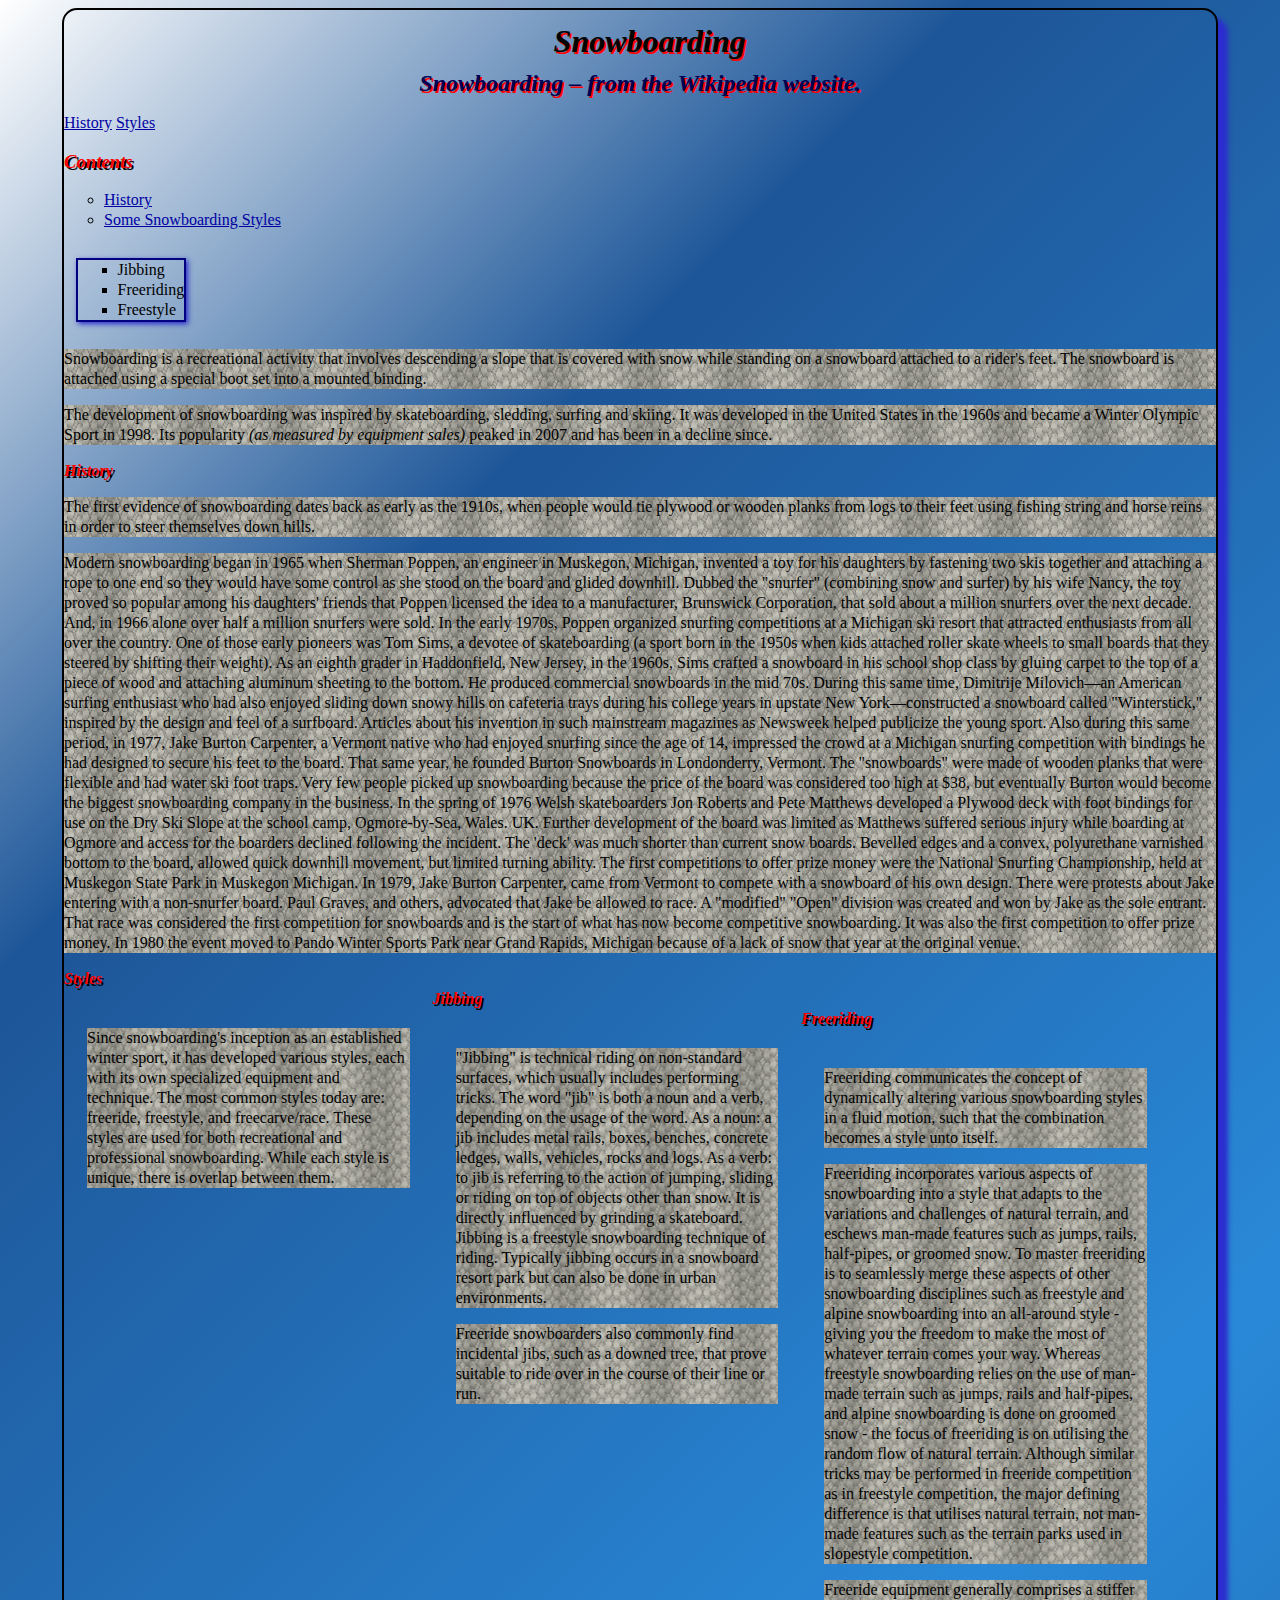
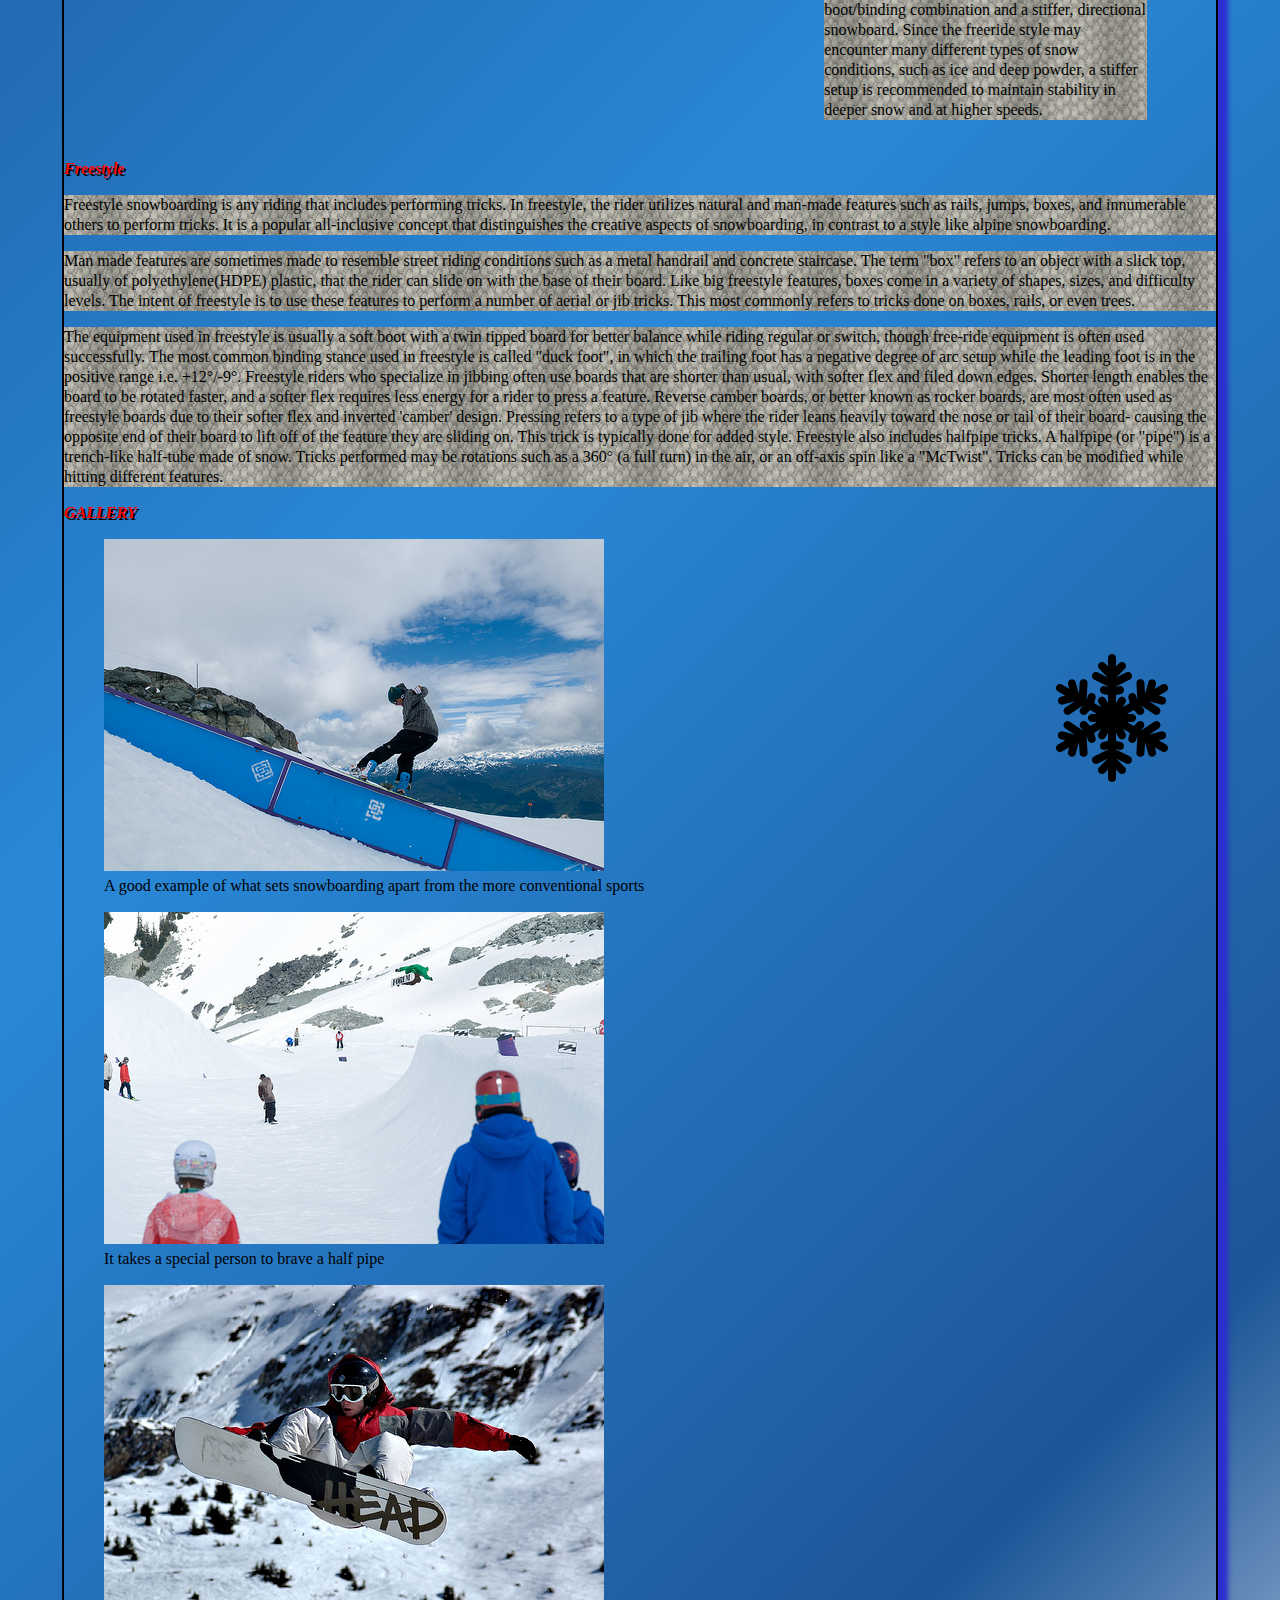
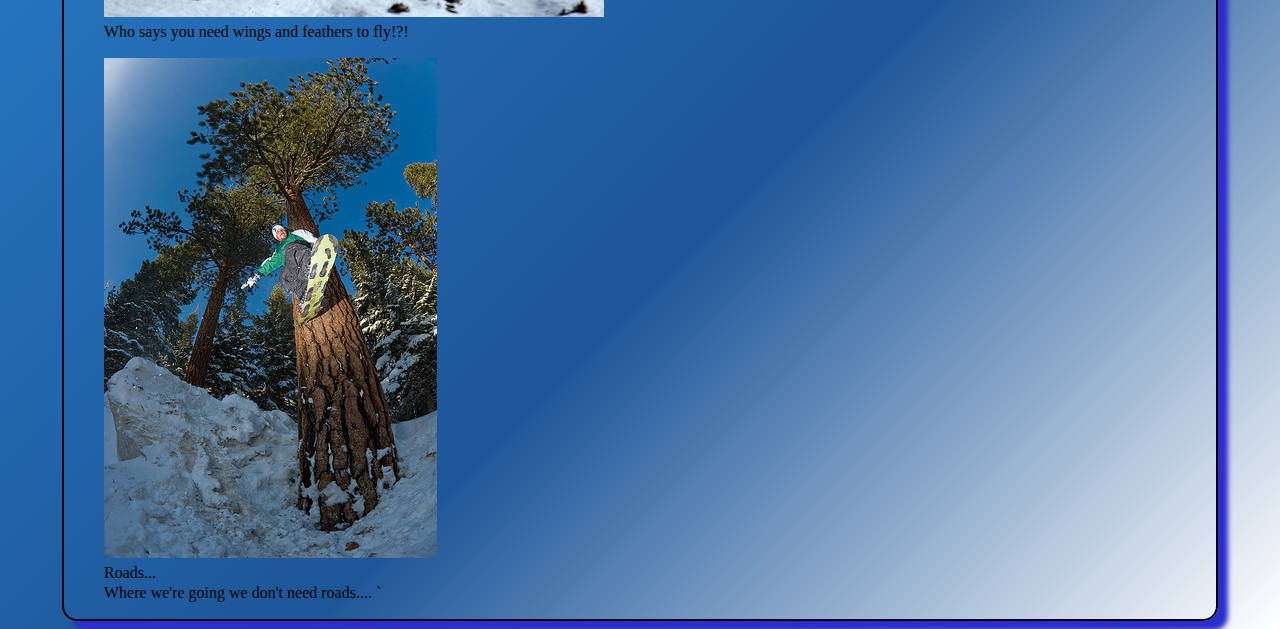
<file: Project 3/index.html>
<!DOCTYPE html>


<html lang = "en">
	<meta charset="utf-8"/>	
	<link rel="stylesheet" href="css/style.css">
	<link href='http://fonts.googleapis.com/css?family=Rock+Salt' rel='stylesheet' type='text/css'>
	<title>Judd Seger Project 3 </title>    <!--Title in the tab-->
	
	<header>	
		<h1>
			<strong>Snowboarding</strong>               <!--Initial "Main" Heading-->
		</h1>
	
	
	
		<h2>
			<strong>Snowboarding – from the Wikipedia website.</strong>        <!--heading 2-->
		</h2> 
	
	</header>
	
		<nav>
  			<a href="#History">History</a>
  			 <a href="#Styles">Styles</a> 

		</nav> 
	
	
	<body>
		
		<h3>Contents </h3>														<!--heading 3-->		
		 
		<ol>											<!--organized list displaying list with numbers-->
			<li>
				<a href="#History">History</a>			<!--list element that is linked to the history id -->
			</li>		
			
			<li>
				<a href ="#Styles">Some Snowboarding Styles</a>
			</li>
		</ol>	
	
		
		<ul>										<!--unorganized list displaying list with bullets-->
			<li>Jibbing</li>
		
			<li>Freeriding</li>
		
			<li>Freestyle</li>
		</ul>
		
		
		

		<p>Snowboarding is a recreational activity that involves descending a slope that
		is covered with snow while standing on a snowboard attached to a rider's feet. 			 <!--paragraph-->
		The snowboard is attached using a special boot set into a mounted binding. 
		 
		<p>The development of snowboarding was inspired by skateboarding, sledding, surfing 
		and skiing. It was developed in the United States in the 1960s and became a Winter 				<!--paragraph-->
		Olympic Sport in 1998. Its popularity <em>(as measured by equipment sales) </em>peaked in 2007 
		and has been in a decline since. </p>
		
		
		
		<div id = "History">
			<strong>History</strong>
		</div>
	
		<p>The first evidence of snowboarding dates back as early as the 1910s, when people would tie plywood or wooden planks from logs to their feet using fishing string and horse reins in order to steer themselves down hills.</p>
		<p>Modern snowboarding began in 1965 when Sherman Poppen, an engineer in Muskegon, Michigan, invented a toy for his daughters by fastening two skis together and attaching a rope to one end so they would have some control as she stood on the board and glided downhill. Dubbed the "snurfer" (combining snow and surfer) by his wife Nancy, the toy proved so popular among his daughters' friends that Poppen licensed the idea to a manufacturer, Brunswick Corporation, that sold about a million snurfers over the next decade. And, in 1966 alone over half a million snurfers were sold.
		In the early 1970s, Poppen organized snurfing competitions at a Michigan ski resort that attracted enthusiasts from all over the country. One of those early pioneers was Tom Sims, a devotee of skateboarding (a sport born in the 1950s when kids attached roller skate wheels to small boards that they steered by shifting their weight). As an eighth grader in Haddonfield, New Jersey, in the 1960s, Sims crafted a snowboard in his school shop class by gluing carpet to the top of a piece of wood and attaching aluminum sheeting to the bottom. He produced commercial snowboards in the mid 70s. During this same time, Dimitrije Milovich—an American surfing enthusiast who had also enjoyed sliding down snowy hills on cafeteria trays during his college years in upstate New York—constructed a snowboard called "Winterstick," inspired by the design and feel of a surfboard. Articles about his invention in such mainstream magazines as Newsweek helped publicize the young sport.
		Also during this same period, in 1977, Jake Burton Carpenter, a Vermont native who had enjoyed snurfing since the age of 14, impressed the crowd at a Michigan snurfing competition with bindings he had designed to secure his feet to the board. That same year, he founded Burton Snowboards in Londonderry, Vermont. The "snowboards" were made of wooden planks that were flexible and had water ski foot traps. Very few people picked up snowboarding because the price of the board was considered too high at $38, but eventually Burton would become the biggest snowboarding company in the business. In the spring of 1976 Welsh skateboarders Jon Roberts and Pete Matthews developed a Plywood deck with foot bindings for use on the Dry Ski Slope at the school camp, Ogmore-by-Sea, Wales. UK. Further development of the board was limited as Matthews suffered serious injury while boarding at Ogmore and access for the boarders declined following the incident. The 'deck' was much shorter than current snow boards. Bevelled edges and a convex, polyurethane varnished bottom to the board, allowed quick downhill movement, but limited turning ability.
		The first competitions to offer prize money were the National Snurfing Championship, held at Muskegon State Park in Muskegon Michigan. In 1979, Jake Burton Carpenter, came from Vermont to compete with a snowboard of his own design. There were protests about Jake entering with a non-snurfer board. Paul Graves, and others, advocated that Jake be allowed to race. A "modified" "Open" division was created and won by Jake as the sole entrant. That race was considered the first competition for snowboards and is the start of what has now become competitive snowboarding. It was also the first competition to offer prize money. In 1980 the event moved to Pando Winter Sports Park near Grand Rapids, Michigan because of a lack of snow that year at the original venue.</p>


	

		<div id = "Styles">
			<strong>Styles</strong>
		</div>
		
		
		<div id = "StylesPara">
			<p>Since snowboarding's inception as an established winter sport, it has developed various styles, each with its own specialized equipment and technique. The most common styles today are: freeride, freestyle, and freecarve/race. These styles are used for both recreational and professional snowboarding. While each style is unique, there is overlap between them. </p>
		</div>
		
		
		
		
		<div id = "Jibbing">
			<strong>Jibbing</strong>
		</div>	
		
		
		
		<div id = "JibbingPara">									<!--Created separate ids for the paragraph in order to keep the font different-->
			<p>"Jibbing" is technical riding on non-standard surfaces, which usually includes performing tricks. The word "jib" is both a noun and a verb, depending on the usage of the word. As a noun: a jib includes metal rails, boxes, benches, concrete ledges, walls, vehicles, rocks and logs. As a verb: to jib is referring to the action of jumping, sliding or riding on top of objects other than snow. It is directly influenced by grinding a skateboard. Jibbing is a freestyle snowboarding technique of riding. Typically jibbing occurs in a snowboard resort park but can also be done in urban environments.</p>
			<p>Freeride snowboarders also commonly find incidental jibs, such as a downed tree, that prove suitable to ride over in the course of their line or run.</p>										
		</div>
		
		
		
		
		<div id = "Freeriding">
			<strong>Freeriding</strong>
		</div>		
		
		
		
		<div id = "FreePara">										<!--Created separate ids for the paragraph in order to keep the font different-->
			<p>Freeriding communicates the concept of dynamically altering various snowboarding styles in a fluid motion, such that the combination becomes a style unto itself.</p>
			<p>Freeriding incorporates various aspects of snowboarding into a style that adapts to the variations and challenges of natural terrain, and eschews man-made features such as jumps, rails, half-pipes, or groomed snow. To master freeriding is to seamlessly merge these aspects of other snowboarding disciplines such as freestyle and alpine snowboarding into an all-around style - giving you the freedom to make the most of whatever terrain comes your way. Whereas freestyle snowboarding relies on the use of man-made terrain such as jumps, rails and half-pipes, and alpine snowboarding is done on groomed snow - the focus of freeriding is on utilising the random flow of natural terrain. Although similar tricks may be performed in freeride competition as in freestyle competition, the major defining difference is that utilises natural terrain, not man-made features such as the terrain parks used in slopestyle competition.</p>
			<p>Freeride equipment generally comprises a stiffer boot/binding combination and a stiffer, directional snowboard. Since the freeride style may encounter many different types of snow conditions, such as ice and deep powder, a stiffer setup is recommended to maintain stability in deeper snow and at higher speeds.</p>
		</div>
		
		
		
		<div id = "Freestyle">
			<strong>Freestyle</strong>
		</div>		
		
		
		
		<div id = "FreestylePara">									<!--Created separate ids for the paragraph in order to keep the font different-->
			<p>Freestyle snowboarding is any riding that includes performing tricks. In freestyle, the rider utilizes natural and man-made features such as rails, jumps, boxes, and innumerable others to perform tricks. It is a popular all-inclusive concept that distinguishes the creative aspects of snowboarding, in contrast to a style like alpine snowboarding.</p>
			<p>Man made features are sometimes made to resemble street riding conditions such as a metal handrail and concrete staircase. The term "box" refers to an object with a slick top, usually of polyethylene(HDPE) plastic, that the rider can slide on with the base of their board. Like big freestyle features, boxes come in a variety of shapes, sizes, and difficulty levels. The intent of freestyle is to use these features to perform a number of aerial or jib tricks. This most commonly refers to tricks done on boxes, rails, or even trees.</p>										
			<p>The equipment used in freestyle is usually a soft boot with a twin tipped board for better balance while riding regular or switch, though free-ride equipment is often used successfully. The most common binding stance used in freestyle is called "duck foot", in which the trailing foot has a negative degree of arc setup while the leading foot is in the positive range i.e. +12°/-9°. Freestyle riders who specialize in jibbing often use boards that are shorter than usual, with softer flex and filed down edges. Shorter length enables the board to be rotated faster, and a softer flex requires less energy for a rider to press a feature. Reverse camber boards, or better known as rocker boards, are most often used as freestyle boards due to their softer flex and inverted 'camber' design. Pressing refers to a type of jib where the rider leans heavily toward the nose or tail of their board- causing the opposite end of their board to lift off of the feature they are sliding on. This trick is typically done for added style. Freestyle also includes halfpipe tricks. A halfpipe (or "pipe") is a trench-like half-tube made of snow. Tricks performed may be rotations such as a 360° (a full turn) in the air, or an off-axis spin like a "McTwist". Tricks can be modified while hitting different features.</p>
		</div>
		
		
		
		<div id = "GALLERY">
			<strong>GALLERY</strong>							<!--Gallery title-->
		</div>			
		
		<figure id = "image1">							<!--1st image-->
			<a href="http://jjseger.github.io/dws1/Project%203/images/5509338865_38ab053fba.jpg">		<!--makes pic a link-->
			
				<img src = "images/5509338865_38ab053fba.jpg"
				alt = "An amateur snowboarder riding a handrail"
				title = "Snowboarding is one of those unique sports that permits you to use your environment to add to your experience"
				width="500"
				height ="332"/>
			
			</a>
			
			<figcaption>A good example of what sets snowboarding apart from the more conventional sports		<!--1st image caption opening tag with copyright info-->
			
				<a href="https://www.flickr.com/photos/46314851@N06/5509338865/"></a> 
			
				<a href="http://compfight.com"></a> 
			
				<a href="https://creativecommons.org/licenses/by/2.0/"></a>
			
			</figcaption>					<!--1st image caption closer-->	
		
		</figure>							<!--1st image closer-->	
	
						
		<figure id = "image2">																							<!--2nd image-->
			<a href="http://jjseger.github.io/dws1/Project%203/images/5509982616_872fff4eab.jpg">			<!--makes pic a link-->
		
				<img src = "images/5509982616_872fff4eab.jpg"
				alt = "A pic of a halfpipe"
				title = "HalfPipe"
				width="500"
				height ="332"/>
		
			</a>
		
			<figcaption>It takes a special person to brave a half pipe										<!--2nd image caption opening tag with copyright info-->
		
				<a href="https://www.flickr.com/photos/46314851@N06/5509982616/"></a> 
		
				<a href="http://compfight.com"></a> 
		
				<a href="https://creativecommons.org/licenses/by/2.0/"></a>
		
			</figcaption>					<!--2nd image caption closer-->		
		
		</figure>								<!--2nd image closer-->	
		
		<figure id = "image3">																						<!--3rd image-->
			<a href="http://jjseger.github.io/dws1/Project%203/images/192145982_a065e0fc95.jpg">			<!--makes pic a link-->
			
				<img src = "images/192145982_a065e0fc95.jpg"
				alt = "A snowboarder getting some serious air"
				title = "A snowboarder getting some serious air"
				width="500"
				height ="332"/>
			
			</a>	
			
			<figcaption>Who says you need wings and feathers to fly!?! 										<!--3rd image caption opening tag with copyright info-->
			
				<a href="https://www.flickr.com/photos/72456580@N00/192145982/"></a> 
			
				<a href="http://compfight.com"></a> 
		    
		    	<a href="https://creativecommons.org/licenses/by-nc-nd/2.0/"></a> 
			
			</figcaption>		<!--3rd image caption closer-->			
		
		</figure>				<!--3rd image closer-->		
	
	
	
		<figure id = "image4">																						<!--4th image-->
			<a href="http://jjseger.github.io/dws1/Project%203/images/4495584555_1e2e5a1720.jpg">	<!--makes pic a link-->											
			
				<img src = "images/4495584555_1e2e5a1720.jpg"
				alt = "Pic of a expert snowboarder bounding from a boulder to a tree"
				title = "Some serious back country boarding"
				width="333"
				height ="500"/>
			
			</a>
			
			<figcaption>Roads...<br>Where we're going we don't need roads....							<!--4th image caption opening tag with copyright info-->
			`	
				<a href="https://www.flickr.com/photos/21051229@N06/4495584555/"></a> 
		   		
		   		<a href="http://compfight.com"></a>
		    	
		    	<a href="https://creativecommons.org/licenses/by/2.0/"></a> 	
			
			</figcaption>			<!--4th image caption closer-->								
		
		</figure>		<!--4th image closer-->
		

	</body>						<!--body closer-->

</html>							<!--html closer-->
</file>
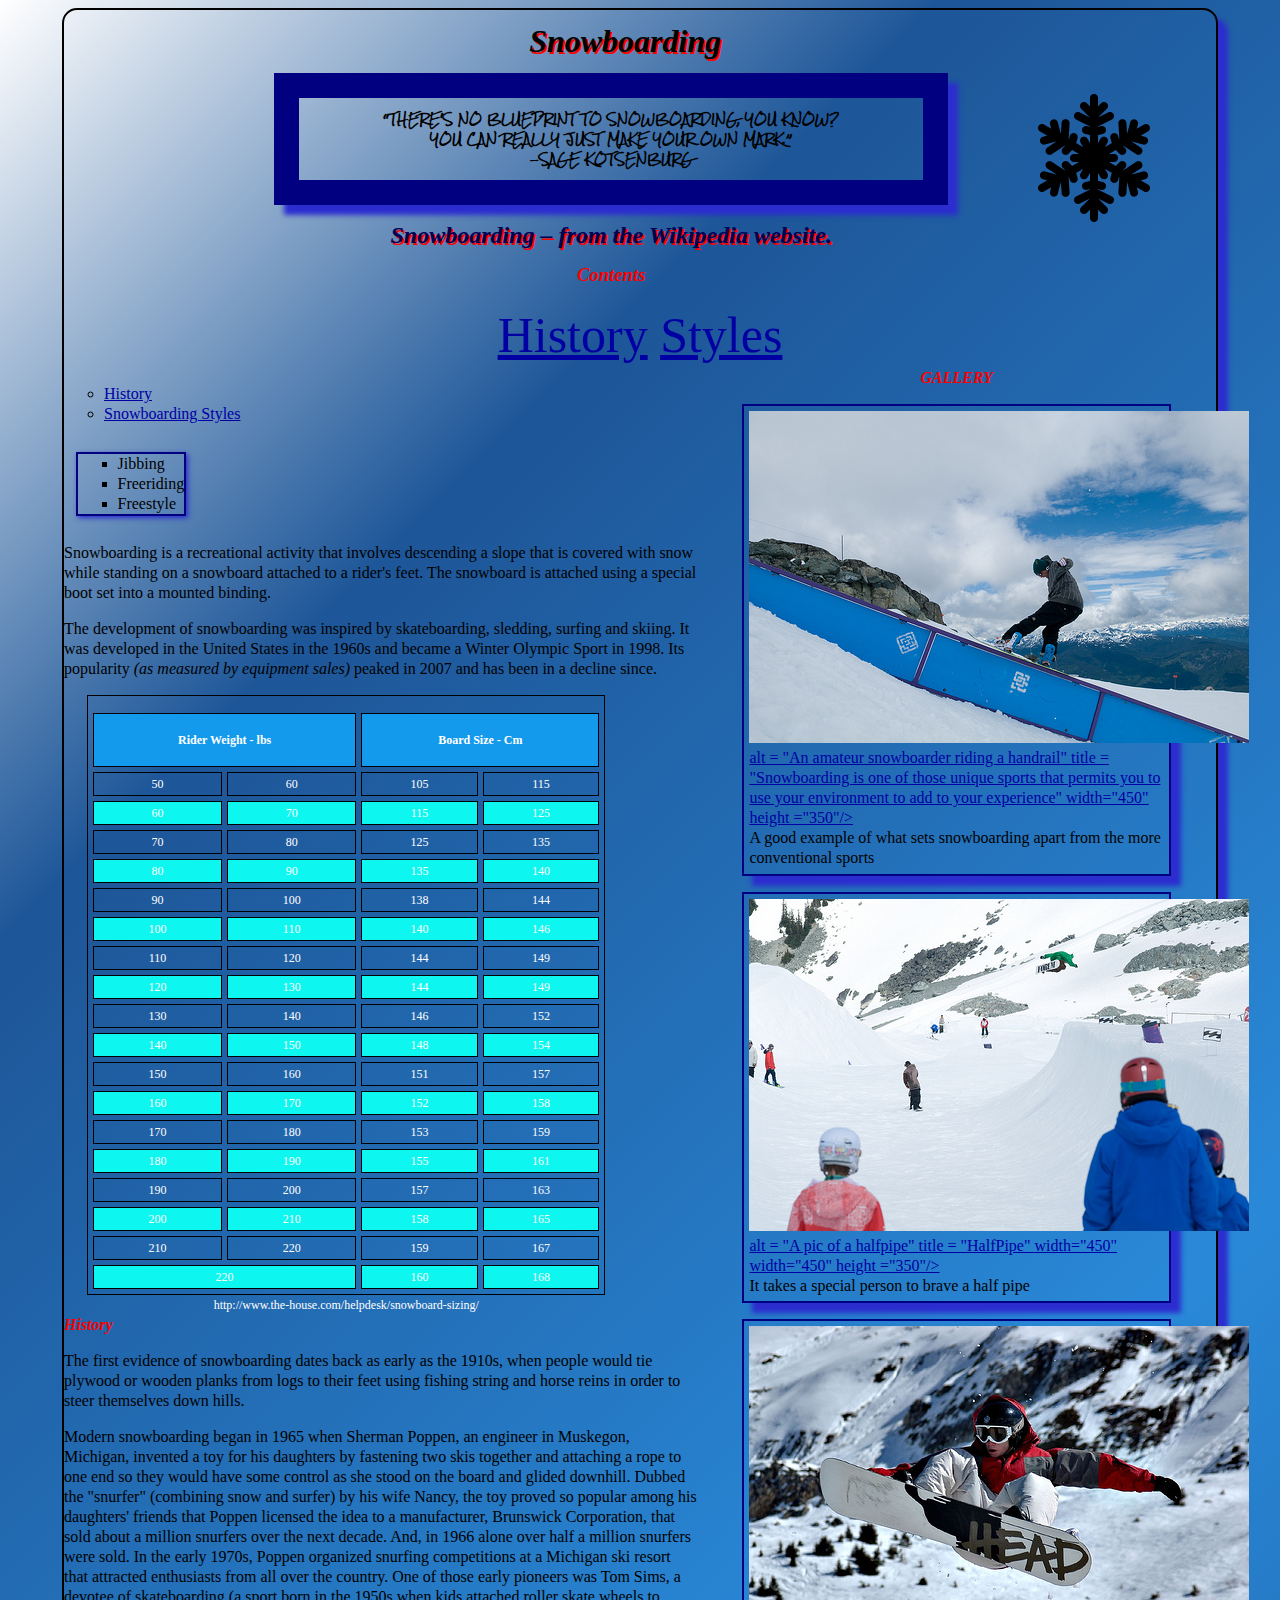
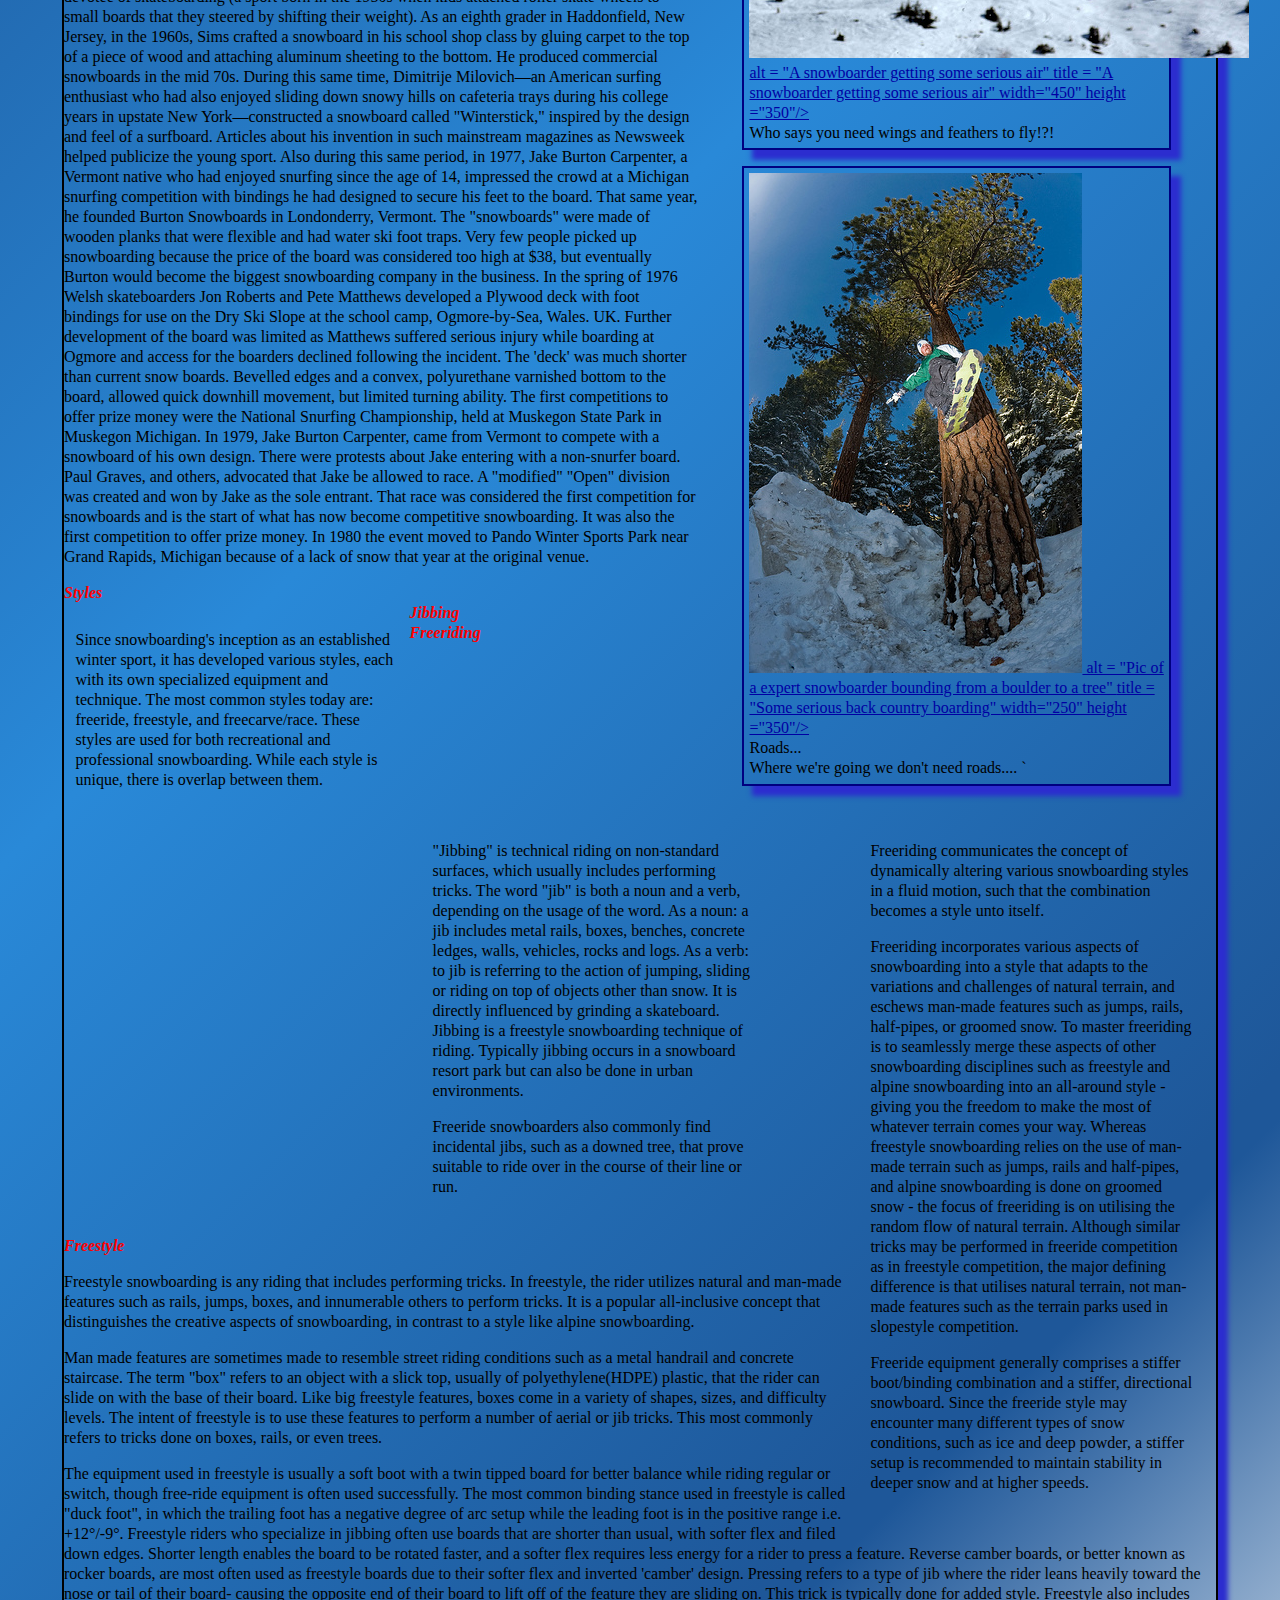
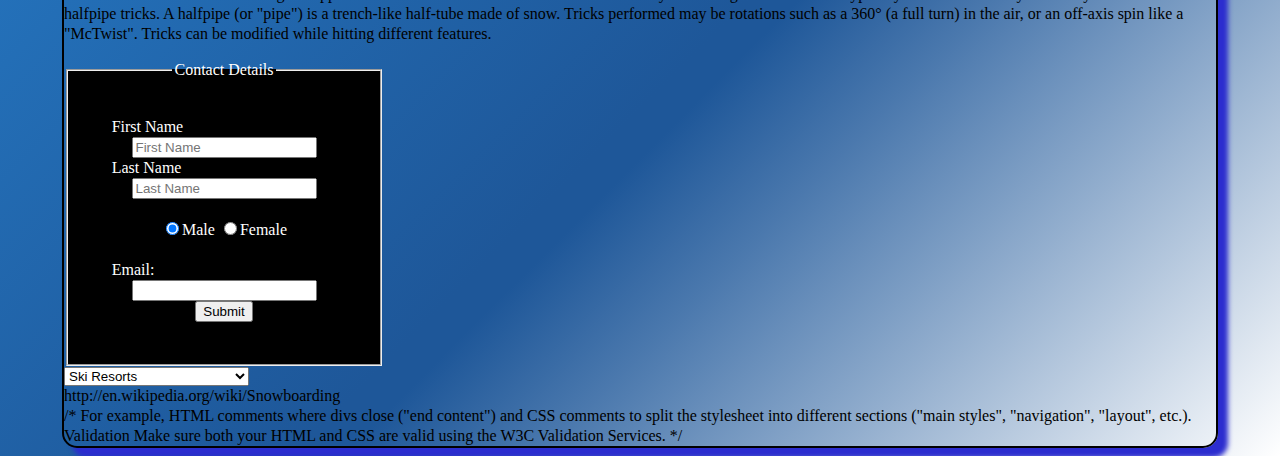
<file: Project 4/index.html>
<!DOCTYPE html>


<html lang = "en">
	<meta charset="utf-8"/>	
	<link rel="stylesheet" href="css/style.css">								<!--link to style sheet-->
	<link href='http://fonts.googleapis.com/css?family=Rock+Salt' rel='stylesheet' type='text/css'>			<!--font reference-->
	
	
	<head>									<!--head opener-->
	
		<title>Judd Seger Project 4 </title>    <!--Title in the tab-->
		
		<header>									<!--header opener-->
			<h1>
				<strong>Snowboarding</strong>               <!--Initial "Main" Heading-->
			</h1>
		
			<blockquote cite="http://mashable.com/2014/02/13/snowboarder-quotes-olympics/">					<!--blockquote-->
				<strong><q>THERE'S NO BLUEPRINT TO SNOWBOARDING, YOU KNOW?<br>
				YOU CAN REALLY JUST MAKE YOUR OWN MARK.</q><br>
				-SAGE KOTSENBURG</strong>
			</blockquote> 																						<!--blockquote closer-->
	
			<h2>
				<strong>Snowboarding – from the Wikipedia website.</strong>        <!--heading 2-->
			</h2> 	
			<h3>Contents </h3>									<!--contents heading-->
		
		</header>														<!--header closer-->
	
	</head>	

	
			<nav>										<!--nav opener-->
		
  				<a href="#History">History</a>
  	
  				<a href="#Styles">Styles</a>
			</nav>											<!--nav closer-->
	
														<!--head closer-->
		
	<body>															<!--body opener-->
		<aside>															<!--aside opener-->
		<div id = "GALLERY">												<!--div opener-->
			<strong>GALLERY</strong>							<!--Gallery title-->
		</div>															<!--end content-->
		
		<figure id = "image1">							<!--1st image-->
			<a href="http://jjseger.github.io/dws1/Project%203/images/5509338865_38ab053fba.jpg">		<!--makes pic a link-->
			
				<img src = "images/5509338865_38ab053fba.jpg"												<!--image source file-->
				alt = "An amateur snowboarder riding a handrail"						<!--this is what will be read by a screen reader-->
				title = "Snowboarding is one of those unique sports that permits you to use your environment to add to your experience"	<!--gets displayed when the image is hovered over-->
				width="450"
				height ="350"/></a>				<!--closer-->
			
			<figcaption>A good example of what sets snowboarding apart from the more conventional sports		<!--1st image caption opening tag with copyright info-->
			
				<a href="https://www.flickr.com/photos/46314851@N06/5509338865/"></a> 
			
				<a href="http://compfight.com"></a> 
			
				<a href="https://creativecommons.org/licenses/by/2.0/"></a>
			
			</figcaption>					<!--1st image caption closer-->	
		
		</figure>							<!--1st image closer-->	
	
						
		
		
		
		<figure id = "image2">																							<!--2nd image-->
			<a href="http://jjseger.github.io/dws1/Project%203/images/5509982616_872fff4eab.jpg">			<!--makes pic a link-->
		
				<img src = "images/5509982616_872fff4eab.jpg"											<!--image source file-->
				alt = "A pic of a halfpipe"																	<!--this is what will be read by a screen reader-->
				title = "HalfPipe"																	<!--gets displayed when the image is hovered over-->
				width="450"
				width="450"
				height ="350"/></a>									<!--closing tag-->
		
			<figcaption>It takes a special person to brave a half pipe										<!--2nd image caption opening tag with copyright info-->
		
				<a href="https://www.flickr.com/photos/46314851@N06/5509982616/"></a> 
		
				<a href="http://compfight.com"></a> 
	
				<a href="https://creativecommons.org/licenses/by/2.0/"></a>
		
			</figcaption>					<!--2nd image caption closer-->		
		
		</figure>								<!--2nd image closer-->	
		
	
	
	
	
	
		<figure id = "image3">																						<!--3rd image-->
			<a href="http://jjseger.github.io/dws1/Project%203/images/192145982_a065e0fc95.jpg">			<!--makes pic a link-->
				
				<img src = "images/192145982_a065e0fc95.jpg"						<!--image source file-->
				alt = "A snowboarder getting some serious air"						<!--this is what will be read by a screen reader-->
				title = "A snowboarder getting some serious air"					<!--gets displayed when the image is hovered over-->
				width="450"
				height ="350"/></a>											<!--closing tag-->
			
			<figcaption>Who says you need wings and feathers to fly!?! 										<!--3rd image caption opening tag with copyright info-->
			
			<a href="https://www.flickr.com/photos/72456580@N00/192145982/"></a> 
			
			<a href="http://compfight.com"></a> 
		    
			<a href="https://creativecommons.org/licenses/by-nc-nd/2.0/"></a> 
		
			</figcaption>		<!--3rd image caption closer-->			
		
		</figure>				<!--3rd image closer-->		
	
	
	
	
	
	
	
		<figure id = "image4">																						<!--4th image-->
			<a href="http://jjseger.github.io/dws1/Project%203/images/4495584555_1e2e5a1720.jpg">	<!--makes pic a link-->											
			
				<img src = "images/4495584555_1e2e5a1720.jpg"										<!--image source file-->
				alt = "Pic of a expert snowboarder bounding from a boulder to a tree"		<!--this is what will be read by a screen reader-->
				title = "Some serious back country boarding"						<!--gets displayed when the image is hovered over-->
				width="250"
				height ="350"/></a>										<!--closing tag-->
			
			<figcaption>Roads...<br>Where we're going we don't need roads....							<!--4th image caption opening tag with copyright info-->
			`	
				<a href="https://www.flickr.com/photos/21051229@N06/4495584555/"></a> 
		   		
				<a href="http://compfight.com"></a>
		 	   	
		    	<a href="https://creativecommons.org/licenses/by/2.0/"></a> 	
			
			</figcaption>			<!--4th image caption closer-->								
			
		</figure>		<!--4th image closer-->
	</aside>
																<!--heading 3-->		
		 
		<ol>											<!--organized list displaying list with numbers-->
			<li>
				<a href="#History">History</a>			<!--list element that is linked to the history id -->
			</li>		
			
			<li>
				<a href ="#Styles">Snowboarding Styles</a>			<!--list element that is linked to the styles id -->
			</li>
		</ol>	
	
		
		<ul>										<!--unorganized list displaying list with bullets-->
			<li>Jibbing</li>
		
			<li>Freeriding</li>
		
			<li>Freestyle</li>
		</ul>									<!--list closer-->
		
		
		
		<article>												<!--article opener-->
			<p>Snowboarding is a recreational activity that involves descending a slope that
			is covered with snow while standing on a snowboard attached to a rider's feet. 			 <!--paragraph-->
			The snowboard is attached using a special boot set into a mounted binding. 
		 
			<p>The development of snowboarding was inspired by skateboarding, sledding, surfing 
			and skiing. It was developed in the United States in the 1960s and became a Winter 				<!--paragraph-->
			Olympic Sport in 1998. Its popularity <em>(as measured by equipment sales) </em>peaked in 2007 
			and has been in a decline since. </p>
		</article>											<!--article closer-->
	
	
	
	<table>										<!--table opener-->
  		<tr>										<!--table row tag-->	
    		<th scope = "col", colspan = "2">Rider Weight - lbs</th>			<!--table heading-->
    		<th scope = "col", colspan = "2">Board Size - Cm</th>				<!--table heading-->
			
  		</tr>									<!--table row closer-->
  		
  		<tr scope = "row">						<!--table row opener-->
    		<td>50</td>
    		<td>60</td>
  			<td>105</td>
  			<td>115</td>
  		</tr>												<!--table row closer-->
		
		<tr scope = "row">							<!--table row opener-->
			<td>60</td>
			<td>70</td>
			<td>115</td>
			<td>125</td>
		
		</tr>													<!--table row closer-->
		<tr scope = "row">								<!--table row opener-->
			<td>70</td>
			<td>80</td>
			<td>125</td>
			<td>135</td>
		
		</tr>													<!--table row closer-->
		<tr scope = "row">									<!--table row opener-->
			<td>80</td>
			<td>90</td>
			<td>135</td>
			<td>140</td>
		
		</tr>												<!--table row closer-->
		<tr scope = "row">									<!--table row opener-->
			<td>90</td>
			<td>100</td>
			<td>138</td>
			<td>144</td>
		
		</tr>											<!--table row closer-->
		<tr scope = "row">								<!--table row opener-->
			<td>100</td>
			<td>110</td>
			<td>140</td>
			<td>146</td>
		
		</tr>												<!--table row closer-->
		<tr scope = "row">								<!--table row opener-->
			<td>110</td>
			<td>120</td>
			<td>144</td>
			<td>149</td>
		
		</tr>											<!--table row closer-->
		<tr scope = "row">							<!--table row opener-->
			<td>120</td>
			<td>130</td>
			<td>144</td>
			<td>149</td>
		
		</tr>											<!--table row closer-->
		<tr scope = "row">						<!--table row opener-->
			<td>130</td>
			<td>140</td>
			<td>146</td>
			<td>152</td>
		
		</tr>												<!--table row closer-->
		<tr scope = "row">							<!--table row opener-->
			<td>140</td>
			<td>150</td>
			<td>148</td>
			<td>154</td>
		
		</tr>												<!--table row closer-->
		<tr scope = "row">								<!--table row opener-->
			<td>150</td>
			<td>160</td>
			<td>151</td>
			<td>157</td>
		
		</tr>													<!--table row closer-->
		<tr scope = "row">									<!--table row opener-->
			<td>160</td>
			<td>170</td>
			<td>152</td>
			<td>158</td>
		
		</tr>														<!--table row closer-->
		<tr scope = "row">									<!--table row opener-->
			<td>170</td>
			<td>180</td>
			<td>153</td>
			<td>159</td>
		
		</tr>														<!--table row closer-->
		<tr scope = "row">									<!--table row opener-->
			<td>180</td>
			<td>190</td>
			<td>155</td>
			<td>161</td>
		
		</tr>														<!--table row closer-->
		<tr scope = "row">									<!--table row opener-->
			<td>190</td>
			<td>200</td>
			<td>157</td>
			<td>163</td>
		
		</tr>															<!--table row closer-->
		<tr scope = "row">										<!--table row opener-->
			<td>200</td>
			<td>210</td>
			<td>158</td>
			<td>165</td>
		
		</tr>															<!--table row closer-->
		<tr scope = "row">										<!--table row opener-->
			<td>210</td>
			<td>220</td>
			<td>159</td>
			<td>167</td>
		
		</tr>																<!--table row closer-->
		<tr  scope = "row">											<!--table row opener-->
			<td colspan = "2">220</td>
			<td>160</td>
			<td>168</td>
		
		</tr>															<!--table row closer-->
		
		<caption id= "tablecaption", align = "bottom">http://www.the-house.com/helpdesk/snowboard-sizing/</caption>   <!--table caption-->
		
	</table> 													<!--table closer-->
		
		<div id = "History">									<!--div opener-->
			<strong>History</strong>
		</div>																<!--end content-->
		
		<section id = "HisPara">											<!--section opener-->
		
			<p>The first evidence of snowboarding dates back as early as the 1910s, when people would tie plywood or wooden planks from logs 				to their feet using fishing string and horse reins in order to steer themselves down hills.</p>
			<p>Modern snowboarding began in 1965 when Sherman Poppen, an engineer in Muskegon, Michigan, invented a toy for his daughters by fastening two skis together and attaching a rope to one end so they would have some control as she stood on the board and glided downhill. Dubbed the "snurfer" (combining snow and surfer) by his wife Nancy, the toy proved so popular among his daughters' friends that Poppen licensed the idea to a manufacturer, Brunswick Corporation, that sold about a million snurfers over the next decade. And, in 1966 alone over half a million snurfers were sold.
			In the early 1970s, Poppen organized snurfing competitions at a Michigan ski resort that attracted enthusiasts from all over the country. One of those early pioneers was Tom Sims, a devotee of skateboarding (a sport born in the 1950s when kids attached roller skate wheels to small boards that they steered by shifting their weight). As an eighth grader in Haddonfield, New Jersey, in the 1960s, Sims crafted a snowboard in his school shop class by gluing carpet to the top of a piece of wood and attaching aluminum sheeting to the bottom. He produced commercial snowboards in the mid 70s. During this same time, Dimitrije Milovich—an American surfing enthusiast who had also enjoyed sliding down snowy hills on cafeteria trays during his college years in upstate New York—constructed a snowboard called "Winterstick," inspired by the design and feel of a surfboard. Articles about his invention in such mainstream magazines as Newsweek helped publicize the young sport.
			Also during this same period, in 1977, Jake Burton Carpenter, a Vermont native who had enjoyed snurfing since the age of 14, impressed the crowd at a Michigan snurfing competition with bindings he had designed to secure his feet to the board. That same year, he founded Burton Snowboards in Londonderry, Vermont. The "snowboards" were made of wooden planks that were flexible and had water ski foot traps. Very few people picked up snowboarding because the price of the board was considered too high at $38, but eventually Burton would become the biggest snowboarding company in the business. In the spring of 1976 Welsh skateboarders Jon Roberts and Pete Matthews developed a Plywood deck with foot bindings for use on the Dry Ski Slope at the school camp, Ogmore-by-Sea, Wales. UK. Further development of the board was limited as Matthews suffered serious injury while boarding at Ogmore and access for the boarders declined following the incident. The 'deck' was much shorter than current snow boards. Bevelled edges and a convex, polyurethane varnished bottom to the board, allowed quick downhill movement, but limited turning ability.
			The first competitions to offer prize money were the National Snurfing Championship, held at Muskegon State Park in Muskegon Michigan. In 1979, Jake Burton Carpenter, came from Vermont to compete with a snowboard of his own design. There were protests about Jake entering with a non-snurfer board. Paul Graves, and others, advocated that Jake be allowed to race. A "modified" "Open" division was created and won by Jake as the sole entrant. That race was considered the first competition for snowboards and is the start of what has now become competitive snowboarding. It was also the first competition to offer prize money. In 1980 the event moved to Pando Winter Sports Park near Grand Rapids, Michigan because of a lack of snow that year at the original venue.</p>
		</section>															<!--section closer-->

	
		<section id = "StylesSec">										<!--section opener-->
			<div id = "Styles">												<!--div opener-->
				<strong>Styles</strong>
			</div>															<!--end content-->
		
		
			<div id = "StylesPara">									<!--div opener-->
				<p>Since snowboarding's inception as an established winter sport, it has developed various styles, each with its own specialized equipment and technique. The most common styles today are: freeride, freestyle, and freecarve/race. These styles are used for both recreational and professional snowboarding. While each style is unique, there is overlap between them. </p>
			</div>														<!--end content-->
		
		</section>													<!--section closer-->
		
		
		<section id = "Jibbing">											<!--section opener-->
		
			<div>
				<strong>Jibbing</strong>
			</div>													<!--end content-->
		
		
			<article>
				<div id = "JibbingPara">									<!--Created separate ids for the paragraph in order to keep the font different-->
					<p>"Jibbing" is technical riding on non-standard surfaces, which usually includes performing tricks. The word "jib" is both a noun and a verb, depending on the usage of the word. As a noun: a jib includes metal rails, boxes, benches, concrete ledges, walls, vehicles, rocks and logs. As a verb: to jib is referring to the action of jumping, sliding or riding on top of objects other than snow. It is directly influenced by grinding a skateboard. Jibbing is a freestyle snowboarding technique of riding. Typically jibbing occurs in a snowboard resort park but can also be done in urban environments.</p>
					<p>Freeride snowboarders also commonly find incidental jibs, such as a downed tree, that prove suitable to ride over in the course of their line or run.</p>										
				</div>
			</article>										<!--end content-->
		</section>												<!--section closer-->
		
		
		<section id = "Freeriding">											<!--section opener-->
			<div>														<!--div opener-->
				<strong>Freeriding</strong>
			</div>											<!--end content-->
		
		
			<article>
				<div id = "FreePara">										<!--Created separate ids for the paragraph in order to keep the font different-->
					<p>Freeriding communicates the concept of dynamically altering various snowboarding styles in a fluid motion, such that the combination becomes a style unto itself.</p>
					<p>Freeriding incorporates various aspects of snowboarding into a style that adapts to the variations and challenges of natural terrain, and eschews man-made features such as jumps, rails, half-pipes, or groomed snow. To master freeriding is to seamlessly merge these aspects of other snowboarding disciplines such as freestyle and alpine snowboarding into an all-around style - giving you the freedom to make the most of whatever terrain comes your way. Whereas freestyle snowboarding relies on the use of man-made terrain such as jumps, rails and half-pipes, and alpine snowboarding is done on groomed snow - the focus of freeriding is on utilising the random flow of natural terrain. Although similar tricks may be performed in freeride competition as in freestyle competition, the major defining difference is that utilises natural terrain, not man-made features such as the terrain parks used in slopestyle competition.</p>
					<p>Freeride equipment generally comprises a stiffer boot/binding combination and a stiffer, directional snowboard. Since the freeride style may encounter many different types of snow conditions, such as ice and deep powder, a stiffer setup is recommended to maintain stability in deeper snow and at higher speeds.</p>
				</div>	<!--end content-->
			</article>										
		</section>														<!--section closer-->
		
		
		<div id = "Freestyle">											<!--div opener-->
			<strong>Freestyle</strong>
		</div>											<!--end content-->
		
		
		<article>													<!--artcile opener-->
			<div id = "FreestylePara">									<!--Created separate ids for the paragraph in order to keep the font different-->
				<p>Freestyle snowboarding is any riding that includes performing tricks. In freestyle, the rider utilizes natural and man-made features such as rails, jumps, boxes, and innumerable others to perform tricks. It is a popular all-inclusive concept that distinguishes the creative aspects of snowboarding, in contrast to a style like alpine snowboarding.</p>
				<p>Man made features are sometimes made to resemble street riding conditions such as a metal handrail and concrete staircase. The term "box" refers to an object with a slick top, usually of polyethylene(HDPE) plastic, that the rider can slide on with the base of their board. Like big freestyle features, boxes come in a variety of shapes, sizes, and difficulty levels. The intent of freestyle is to use these features to perform a number of aerial or jib tricks. This most commonly refers to tricks done on boxes, rails, or even trees.</p>										
				<p>The equipment used in freestyle is usually a soft boot with a twin tipped board for better balance while riding regular or switch, though free-ride equipment is often used successfully. The most common binding stance used in freestyle is called "duck foot", in which the trailing foot has a negative degree of arc setup while the leading foot is in the positive range i.e. +12°/-9°. Freestyle riders who specialize in jibbing often use boards that are shorter than usual, with softer flex and filed down edges. Shorter length enables the board to be rotated faster, and a softer flex requires less energy for a rider to press a feature. Reverse camber boards, or better known as rocker boards, are most often used as freestyle boards due to their softer flex and inverted 'camber' design. Pressing refers to a type of jib where the rider leans heavily toward the nose or tail of their board- causing the opposite end of their board to lift off of the feature they are sliding on. This trick is typically done for added style. Freestyle also includes halfpipe tricks. A halfpipe (or "pipe") is a trench-like half-tube made of snow. Tricks performed may be rotations such as a 360° (a full turn) in the air, or an off-axis spin like a "McTwist". Tricks can be modified while hitting different features.</p>
			</div>										<!--end content-->
		</article>									<!--article closer-->
	</body>										<!--body closer-->
		
		
		
	<fieldset>												<!--opening fieldset tag-->
		<legend>Contact Details</legend>					<!--legend put border around form-->
		<form>												<!--form opener-->	
			<label id = "First Name"> First Name</label>							<!--label or "First Name"-->
		
			<input  type="text" name="First Name" placeholder ="First Name" required><br>			<!--input field or "First Name"-->
		
			<label for = "Last Name"> Last Name</label>												<!--label or "Last Name"-->
		
			<input type="text" name="lastname" placeholder ="Last Name" required><br>					<!--input field or "Last Name"-->
			<br>
		
			<input type="radio" name="sex" value="male" checked>Male								<!--radio button-->
		
			<input type="radio" name="sex" value="female">Female<br>									<!--radio button-->
			<br>
			<label for "email">Email: </label>															<!--label for Email-->
			<input type="email" name="email" required><br>												<!--input field for Email-->
			<input type="submit" value="Submit"><br>
		</form> 
	</fieldset>											<!--closing fieldset tag-->
	
	<select id = "drop">													<!--drop menu opening tag-->
		<option value = "Ski Resorts">Ski Resorts</option>									<!--contents of the drop menu-->
		<option value = "Snowboarding Destinations">Snowboarding Destinations</option>		<!--contents of the drop menu-->
		<option value = "Post Snowboarding Pics">Post Snowboarding Pics</option>			<!--contents of the drop menu-->
	</select>																		<!--drop menu closing tag-->
	
	
	
	
	
	
	
	
	<footer>										<!--footer opening tag-->
		http://en.wikipedia.org/wiki/Snowboarding
	</footer>										<!--footer closer-->









</html>							<!--html closer-->


















/*
For example, HTML comments where divs close ("end content") and CSS comments to split the stylesheet into different sections ("main styles", "navigation", "layout", etc.).
    Validation
        Make sure both your HTML and CSS are valid using the W3C Validation Services.



*/
</file>
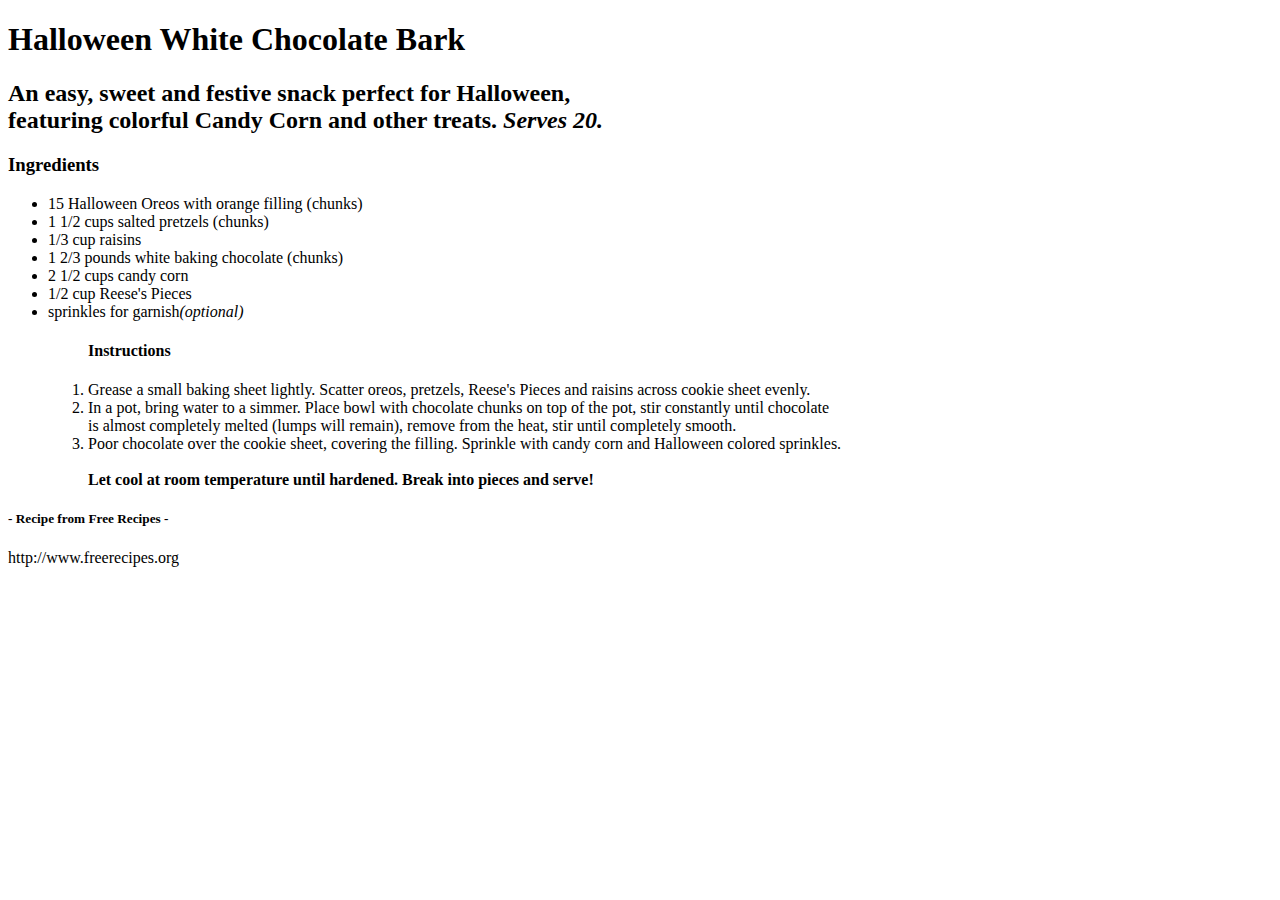
<file: lists.html>
<!DOCTYPE html>
<html lang="eng">
<meta charset="utf-8"/>
	<head>
		
		<title>Judd Seger DWS1 </title>    <!--Title in the tab-->
	</head>
	
	<body>
		<h1>                             <!--Initial "Main" Heading-->
		<strong>Halloween White Chocolate Bark</strong>  
		</h1>
			
		<h2>                         <!--heading 2-->
				An easy, sweet and festive snack perfect for Halloween,<br>
			    featuring colorful Candy Corn and other treats. <b><em>Serves 20.</b></em>
 
		</h2> 
		
		<h3> 
		Ingredients
		</h3> 





	<ul>
		<li>15 Halloween Oreos with orange filling (chunks)</li>
        <li>1 1/2 cups salted pretzels (chunks)</li>
    	<li>1/3 cup raisins</li>
    	<li>1 2/3 pounds white baking chocolate (chunks)</li>
    	<li>2 1/2 cups candy corn</li>
  	    <li>1/2 cup Reese's Pieces    </li>
    	<li>sprinkles for garnish<em>(optional)</em></li>
		
		<ol> 
				<h4>Instructions</h4>                           <!--heading number4-->
		 		<li>Grease a small baking sheet lightly. Scatter oreos, pretzels, Reese's Pieces and raisins across cookie sheet evenly.</li>
		 		<li>In a pot, bring water to a simmer. Place bowl with chocolate chunks on top of the pot, stir constantly until chocolate<br>is almost completely melted (lumps will remain), remove from the heat, stir until completely smooth.</li>
		 		<li>Poor chocolate over the cookie sheet, covering the filling. Sprinkle with candy corn and Halloween colored sprinkles.
		 			<br><br><b>Let cool at room temperature until hardened. Break into pieces and serve!</b></li>
		 	</ol>
	
	
	</ul>
			<h5>- Recipe from Free Recipes -</h5>				<!--heading number5-->
			<link>http://www.freerecipes.org</link>				<!--link-->

		<script > </script>      <!--script tags for script placement if so desired-->
	</body>
	
</html>
</file>
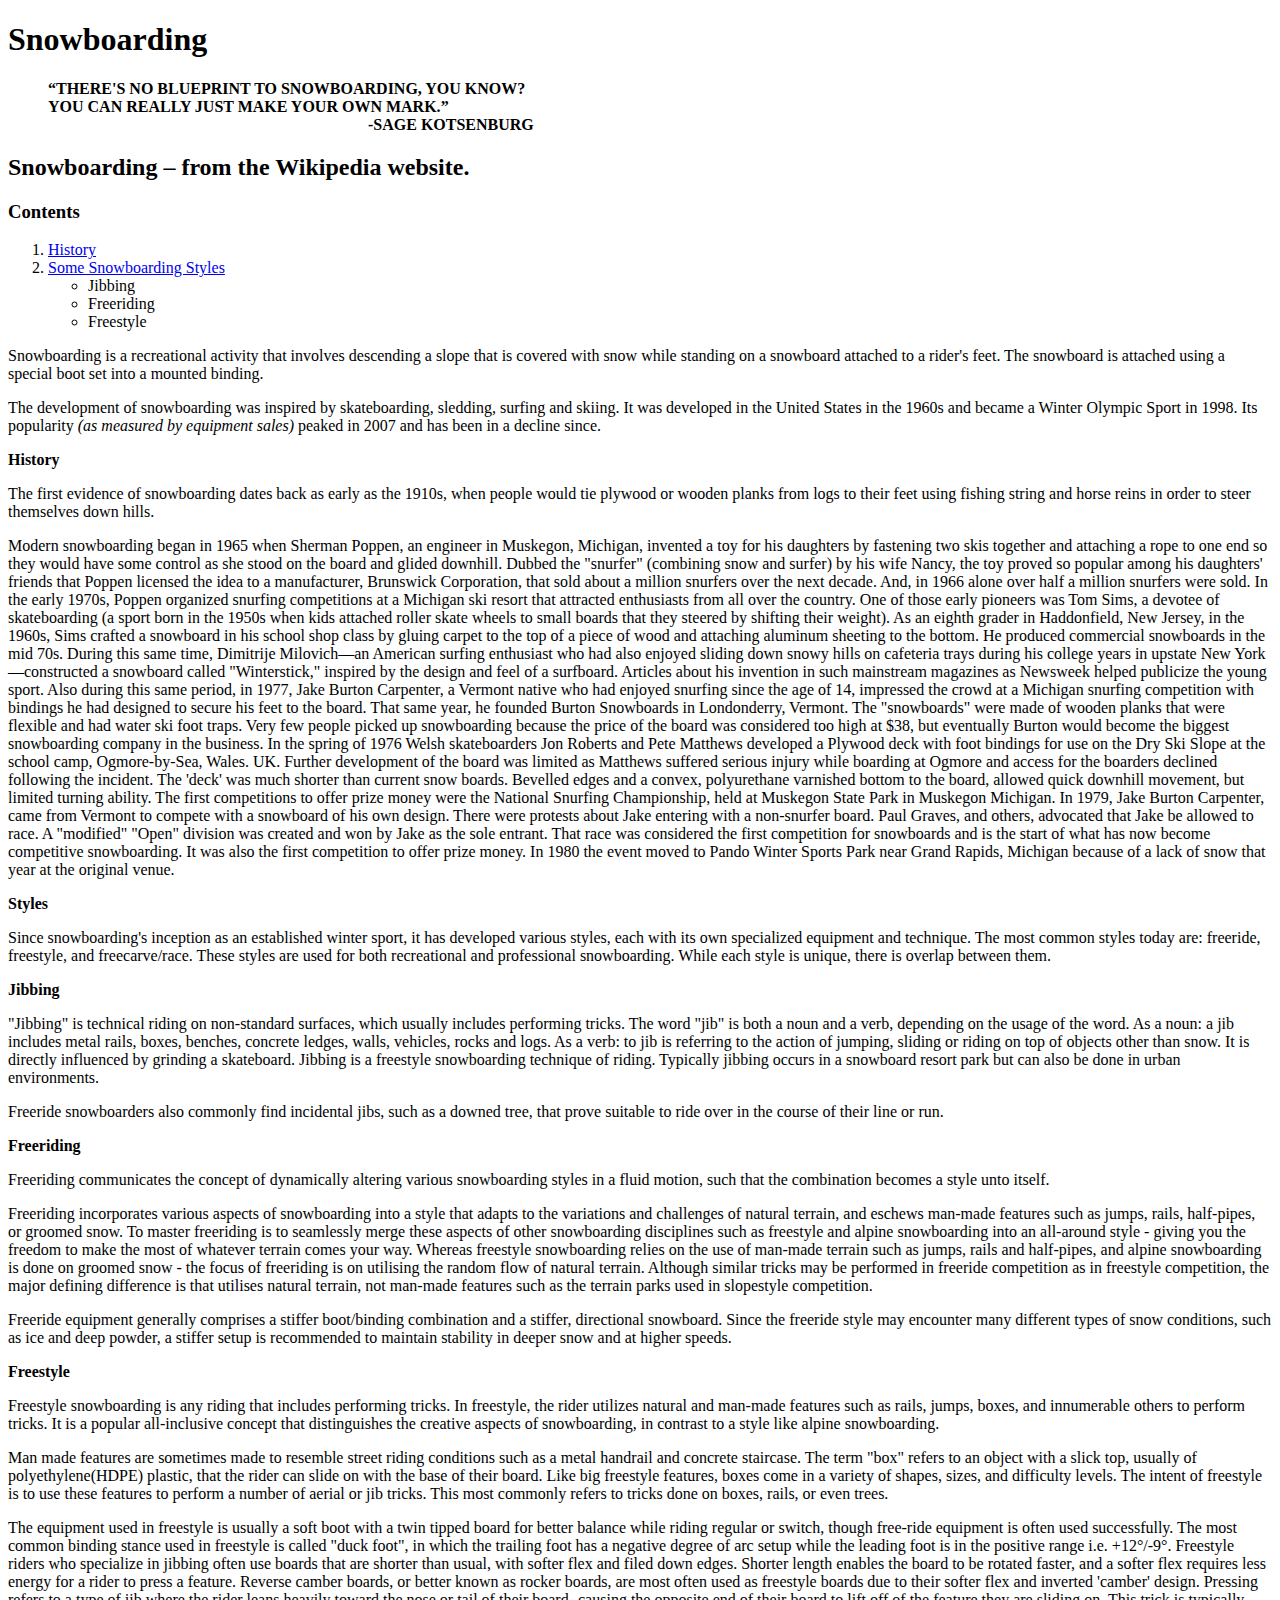
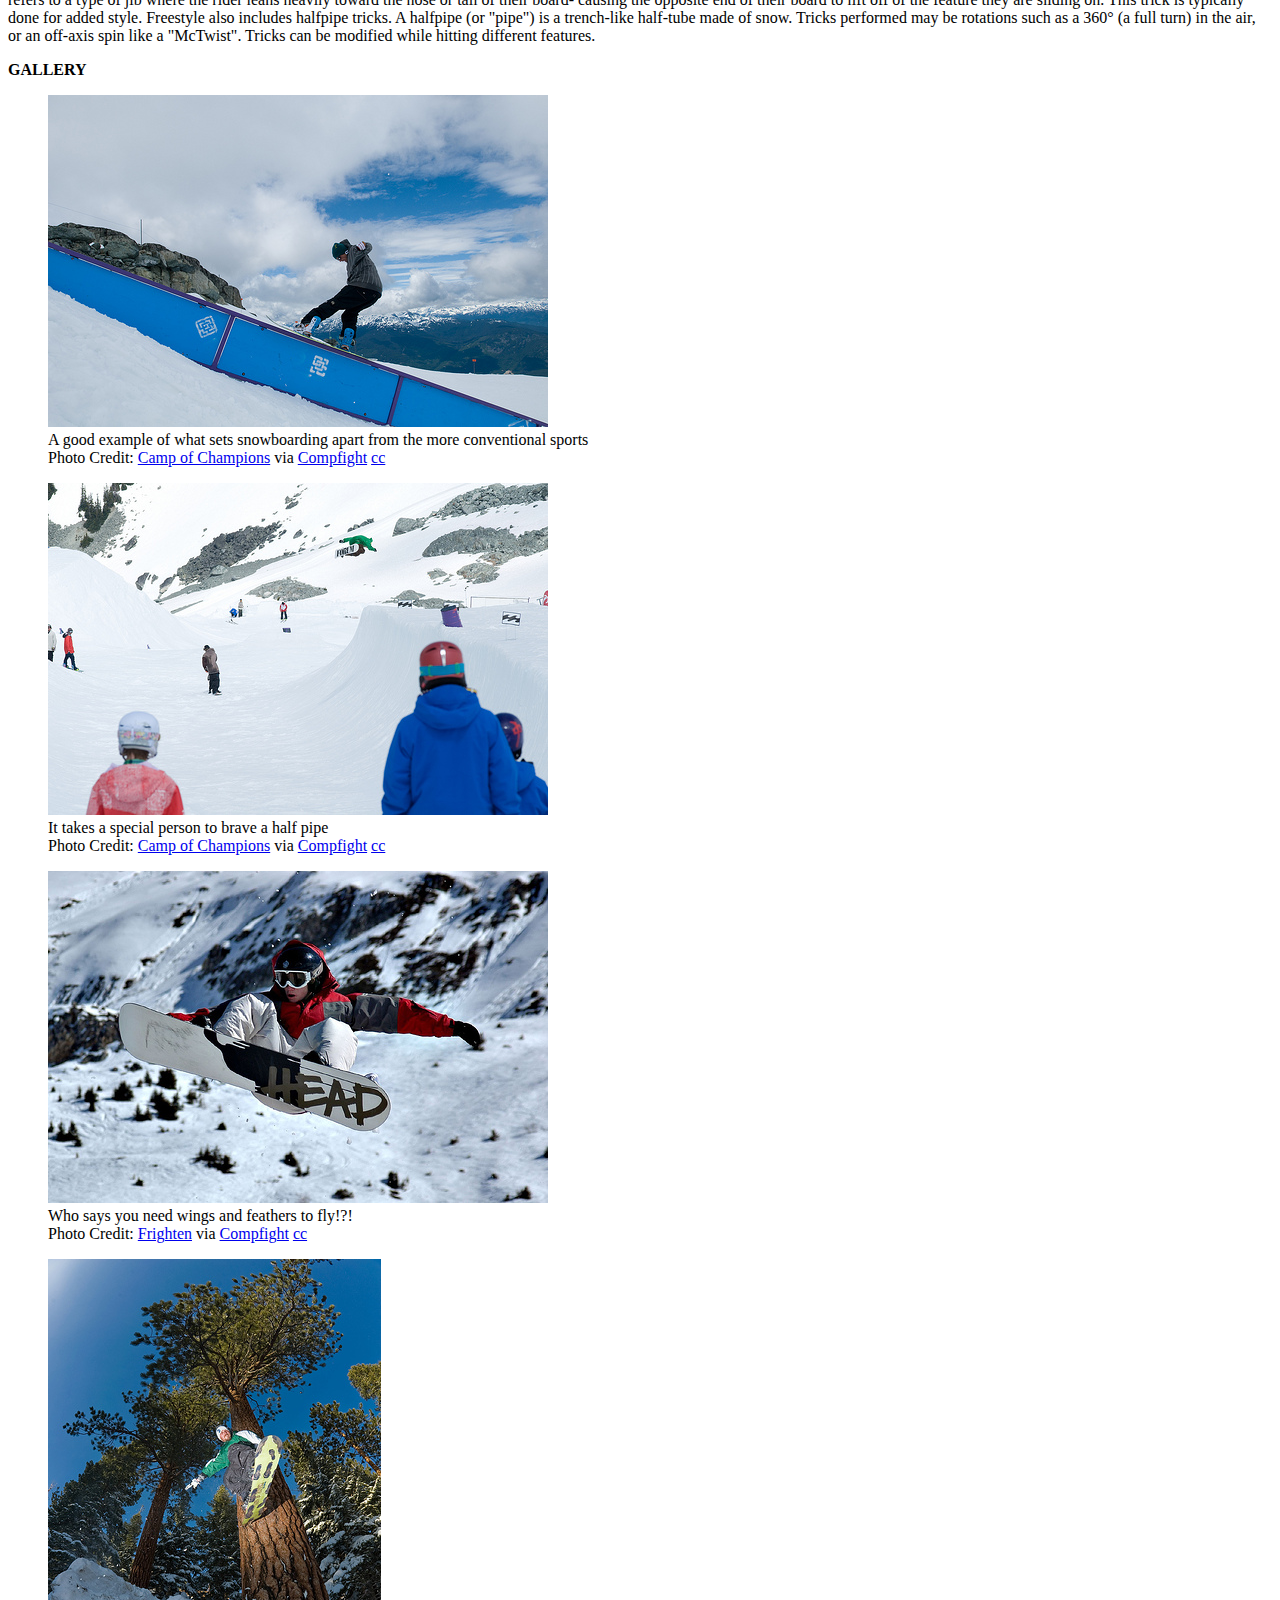
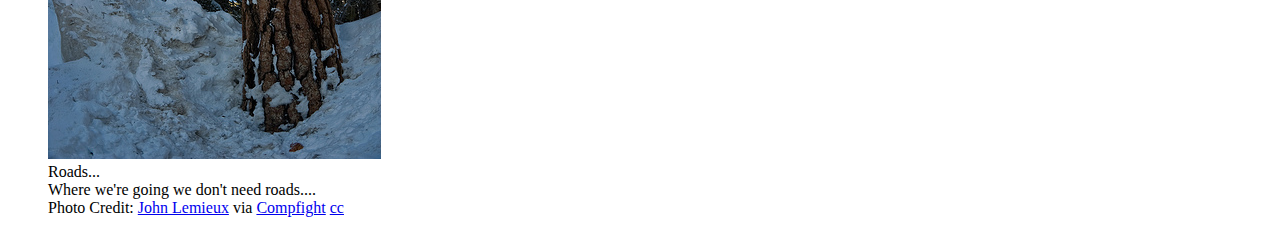
<file: project1.html>
<!DOCTYPE html>


<html lang="eng">
<meta charset="utf-8"/>
	<head>
		
		<title>Judd Seger Project 1 </title>    <!--Title in the tab-->
	</head>
	
	<body>
		<h1>
			<strong>Snowboarding</strong>                <!--Initial "Main" Heading-->
		</h1>
			<blockquote cite="http://mashable.com/2014/02/13/snowboarder-quotes-olympics/">
			<strong><q>THERE'S NO BLUEPRINT TO SNOWBOARDING, YOU KNOW?<br>
			  	YOU CAN REALLY JUST MAKE YOUR OWN MARK.</q><br>
		&nbsp;&nbsp;&nbsp;&nbsp;&nbsp;&nbsp;&nbsp;&nbsp;&nbsp;&nbsp;&nbsp;&nbsp;&nbsp;&nbsp;&nbsp;
		&nbsp;&nbsp;&nbsp;&nbsp;&nbsp;&nbsp;&nbsp;&nbsp;&nbsp;&nbsp;&nbsp;&nbsp;&nbsp;&nbsp;&nbsp;
		&nbsp;&nbsp;&nbsp;&nbsp;&nbsp;&nbsp;&nbsp;&nbsp;&nbsp;&nbsp;&nbsp;&nbsp;&nbsp;&nbsp;&nbsp;
		&nbsp;&nbsp;&nbsp;&nbsp;&nbsp;&nbsp;&nbsp;&nbsp;&nbsp;&nbsp;&nbsp;&nbsp;&nbsp;&nbsp;&nbsp;
		&nbsp;&nbsp;&nbsp;&nbsp;&nbsp;&nbsp;&nbsp;&nbsp;&nbsp;&nbsp;&nbsp;&nbsp;&nbsp;&nbsp;&nbsp;&nbsp;-SAGE KOTSENBURG</strong></blockquote> 
		<h2>
			<strong>Snowboarding – from the Wikipedia website.</strong>        <!--heading 2-->
		</h2> 
		
		<h3>Contents </h3>														<!--heading 3-->		
		<ol>											<!--organized list displaying list with numbers-->
			<li><a href="#History">History</a></li>		<!--list element that is linked to the history id -->
			<li><a href ="#Styles">Some Snowboarding Styles</a></li>
				<ul>										<!--unorganized list displaying list with bullets-->
					<li>Jibbing</li>
					<li>Freeriding</li>
					<li>Freestyle</li>
					
				</ul>
		</ol>
		
		

		<p>Snowboarding is a recreational activity that involves descending a slope that
		 is covered with snow while standing on a snowboard attached to a rider's feet. 			 <!--paragraph-->
		 The snowboard is attached using a special boot set into a mounted binding. 
		 
		<p>The development of snowboarding was inspired by skateboarding, sledding, surfing 
		 and skiing. It was developed in the United States in the 1960s and became a Winter 				<!--paragraph-->
		 Olympic Sport in 1998. Its popularity <em>(as measured by equipment sales) </em>peaked in 2007 
		 and has been in a decline since. </p>
		
		
		
		<div id = "History"><strong>History</strong></div>
		
		<p>The first evidence of snowboarding dates back as early as the 1910s, when people would tie plywood or wooden planks from logs to their feet using fishing string and horse reins in order to steer themselves down hills.</p>
		<p>Modern snowboarding began in 1965 when Sherman Poppen, an engineer in Muskegon, Michigan, invented a toy for his daughters by fastening two skis together and attaching a rope to one end so they would have some control as she stood on the board and glided downhill. Dubbed the "snurfer" (combining snow and surfer) by his wife Nancy, the toy proved so popular among his daughters' friends that Poppen licensed the idea to a manufacturer, Brunswick Corporation, that sold about a million snurfers over the next decade. And, in 1966 alone over half a million snurfers were sold.
In the early 1970s, Poppen organized snurfing competitions at a Michigan ski resort that attracted enthusiasts from all over the country. One of those early pioneers was Tom Sims, a devotee of skateboarding (a sport born in the 1950s when kids attached roller skate wheels to small boards that they steered by shifting their weight). As an eighth grader in Haddonfield, New Jersey, in the 1960s, Sims crafted a snowboard in his school shop class by gluing carpet to the top of a piece of wood and attaching aluminum sheeting to the bottom. He produced commercial snowboards in the mid 70s. During this same time, Dimitrije Milovich—an American surfing enthusiast who had also enjoyed sliding down snowy hills on cafeteria trays during his college years in upstate New York—constructed a snowboard called "Winterstick," inspired by the design and feel of a surfboard. Articles about his invention in such mainstream magazines as Newsweek helped publicize the young sport.
Also during this same period, in 1977, Jake Burton Carpenter, a Vermont native who had enjoyed snurfing since the age of 14, impressed the crowd at a Michigan snurfing competition with bindings he had designed to secure his feet to the board. That same year, he founded Burton Snowboards in Londonderry, Vermont. The "snowboards" were made of wooden planks that were flexible and had water ski foot traps. Very few people picked up snowboarding because the price of the board was considered too high at $38, but eventually Burton would become the biggest snowboarding company in the business. In the spring of 1976 Welsh skateboarders Jon Roberts and Pete Matthews developed a Plywood deck with foot bindings for use on the Dry Ski Slope at the school camp, Ogmore-by-Sea, Wales. UK. Further development of the board was limited as Matthews suffered serious injury while boarding at Ogmore and access for the boarders declined following the incident. The 'deck' was much shorter than current snow boards. Bevelled edges and a convex, polyurethane varnished bottom to the board, allowed quick downhill movement, but limited turning ability.
The first competitions to offer prize money were the National Snurfing Championship, held at Muskegon State Park in Muskegon Michigan. In 1979, Jake Burton Carpenter, came from Vermont to compete with a snowboard of his own design. There were protests about Jake entering with a non-snurfer board. Paul Graves, and others, advocated that Jake be allowed to race. A "modified" "Open" division was created and won by Jake as the sole entrant. That race was considered the first competition for snowboards and is the start of what has now become competitive snowboarding. It was also the first competition to offer prize money. In 1980 the event moved to Pando Winter Sports Park near Grand Rapids, Michigan because of a lack of snow that year at the original venue.</p>


	

		<div id = "Styles"><strong>Styles</strong></div>

			<p>Since snowboarding's inception as an established winter sport, it has developed various styles, each with its own specialized equipment and technique. The most common styles today are: freeride, freestyle, and freecarve/race. These styles are used for both recreational and professional snowboarding. While each style is unique, there is overlap between them. </p>
	
		<div><strong>Jibbing</strong></div>		
		<p>"Jibbing" is technical riding on non-standard surfaces, which usually includes performing tricks. The word "jib" is both a noun and a verb, depending on the usage of the word. As a noun: a jib includes metal rails, boxes, benches, concrete ledges, walls, vehicles, rocks and logs. As a verb: to jib is referring to the action of jumping, sliding or riding on top of objects other than snow. It is directly influenced by grinding a skateboard. Jibbing is a freestyle snowboarding technique of riding. Typically jibbing occurs in a snowboard resort park but can also be done in urban environments.</p>
		<p>Freeride snowboarders also commonly find incidental jibs, such as a downed tree, that prove suitable to ride over in the course of their line or run.</p>										
		
		<div><strong>Freeriding</strong></div>		
		<p>Freeriding communicates the concept of dynamically altering various snowboarding styles in a fluid motion, such that the combination becomes a style unto itself.</p>
		<p>Freeriding incorporates various aspects of snowboarding into a style that adapts to the variations and challenges of natural terrain, and eschews man-made features such as jumps, rails, half-pipes, or groomed snow. To master freeriding is to seamlessly merge these aspects of other snowboarding disciplines such as freestyle and alpine snowboarding into an all-around style - giving you the freedom to make the most of whatever terrain comes your way. Whereas freestyle snowboarding relies on the use of man-made terrain such as jumps, rails and half-pipes, and alpine snowboarding is done on groomed snow - the focus of freeriding is on utilising the random flow of natural terrain. Although similar tricks may be performed in freeride competition as in freestyle competition, the major defining difference is that utilises natural terrain, not man-made features such as the terrain parks used in slopestyle competition.</p>
		<p>Freeride equipment generally comprises a stiffer boot/binding combination and a stiffer, directional snowboard. Since the freeride style may encounter many different types of snow conditions, such as ice and deep powder, a stiffer setup is recommended to maintain stability in deeper snow and at higher speeds.</p>
		
		<div><strong>Freestyle</strong></div>		
		<p>Freestyle snowboarding is any riding that includes performing tricks. In freestyle, the rider utilizes natural and man-made features such as rails, jumps, boxes, and innumerable others to perform tricks. It is a popular all-inclusive concept that distinguishes the creative aspects of snowboarding, in contrast to a style like alpine snowboarding.</p>
		<p>Man made features are sometimes made to resemble street riding conditions such as a metal handrail and concrete staircase. The term "box" refers to an object with a slick top, usually of polyethylene(HDPE) plastic, that the rider can slide on with the base of their board. Like big freestyle features, boxes come in a variety of shapes, sizes, and difficulty levels. The intent of freestyle is to use these features to perform a number of aerial or jib tricks. This most commonly refers to tricks done on boxes, rails, or even trees.</p>										
		<p>The equipment used in freestyle is usually a soft boot with a twin tipped board for better balance while riding regular or switch, though free-ride equipment is often used successfully. The most common binding stance used in freestyle is called "duck foot", in which the trailing foot has a negative degree of arc setup while the leading foot is in the positive range i.e. +12°/-9°. Freestyle riders who specialize in jibbing often use boards that are shorter than usual, with softer flex and filed down edges. Shorter length enables the board to be rotated faster, and a softer flex requires less energy for a rider to press a feature. Reverse camber boards, or better known as rocker boards, are most often used as freestyle boards due to their softer flex and inverted 'camber' design. Pressing refers to a type of jib where the rider leans heavily toward the nose or tail of their board- causing the opposite end of their board to lift off of the feature they are sliding on. This trick is typically done for added style. Freestyle also includes halfpipe tricks. A halfpipe (or "pipe") is a trench-like half-tube made of snow. Tricks performed may be rotations such as a 360° (a full turn) in the air, or an off-axis spin like a "McTwist". Tricks can be modified while hitting different features.</p>
		
		
		
		
		
		
		
		
		
		
		
		
		
		
		
		
		
		
		
		
		
		
	
		<div><strong>GALLERY</strong></div>	
		<figure>
		<img src = "images/5509338865_38ab053fba.jpg"
			alt = "An amateur snowboarder riding a handrail"
			title = "Snowboarding is one of those unique sports that permits you to use your environment to add to your experience"
			width="500"
			height ="332"/>
		<figcaption>A good example of what sets snowboarding apart from the more conventional sports
		</figcaption>	
			Photo Credit: <a href="https://www.flickr.com/photos/46314851@N06/5509338865/">Camp of Champions</a> via <a href="http://compfight.com">Compfight</a> <a href="https://creativecommons.org/licenses/by/2.0/">cc</a>
	</figure>
	
	<figure>
		<img src = "images/5509982616_872fff4eab.jpg"
			alt = "A pic of a halfpipe"
			title = "HalfPipe"
			width="500"
			height ="332"/>
		<figcaption>It takes a special person to brave a half pipe
		</figcaption>	
			Photo Credit: <a href="https://www.flickr.com/photos/46314851@N06/5509982616/">Camp of Champions</a> via <a href="http://compfight.com">Compfight</a> <a href="https://creativecommons.org/licenses/by/2.0/">cc</a>
	</figure>
		
		
	<figure>
		<img src = "images/192145982_a065e0fc95.jpg"
			alt = "A snowboarder getting some serious air"
			title = "A snowboarder getting some serious air"
			width="500"
			height ="332"/>
		<figcaption>Who says you need wings and feathers to fly!?! 
		</figcaption>	
			Photo Credit: <a href="https://www.flickr.com/photos/72456580@N00/192145982/">Frighten</a> via <a href="http://compfight.com">Compfight</a> <a href="https://creativecommons.org/licenses/by-nc-nd/2.0/">cc</a> 
	</figure>	
		
		
		
		
	<figure>
		<img src = "images/4495584555_1e2e5a1720.jpg"
			alt = "Pic of a expert snowboarder bounding from a boulder to a tree"
			title = "Some serious back country boarding"
			width="333"
			height ="500"/>
		<figcaption>Roads...<br>Where we're going we don't need roads....
		</figcaption>
		 Photo Credit: <a href="https://www.flickr.com/photos/21051229@N06/4495584555/">John Lemieux</a> via <a href="http://compfight.com">Compfight</a> <a href="https://creativecommons.org/licenses/by/2.0/">cc</a> 	
	</figure>
		
		
		
		
		
		
		
		
		
		
		
		
		
		
		<script > </script>      <!--script tags for script placement if so desired-->
	</body>
	
</html>
</file>
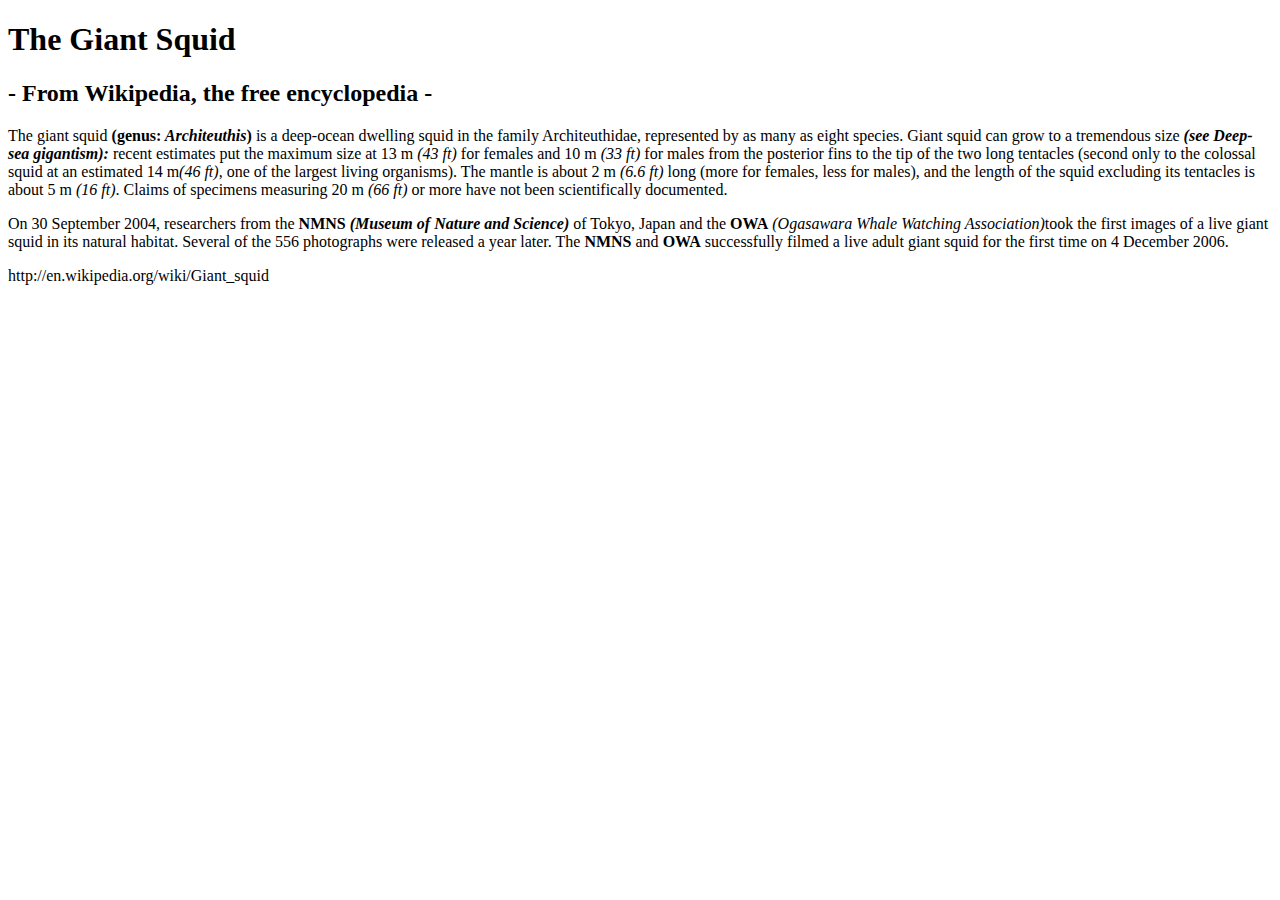
<file: text.html>
<!DOCTYPE html>
<html lang="eng">
<meta charset="utf-8"/>
	<head>
		
		<title>Judd Seger DWS1 </title>    <!--Title in the tab-->
	</head>
	
	<body>
		<h1>
			<strong>The Giant Squid</strong>                <!--Initial "Main" Heading-->
		</h1>
			
			<h2>
				- From Wikipedia, the free encyclopedia -      <!--heading 2-->
			</h2> 

		<p><!--1st paragraph-->The giant squid <b>(genus:<em> Architeuthis</em>)</b> is a deep-ocean dwelling squid in the family Architeuthidae, represented by as many as eight species. 
		 Giant squid can grow to a tremendous size <b><em>(see Deep-sea gigantism):</em></b> recent estimates put the maximum size at 13 m <em>(43 ft)</em> for females and 10 m <em>(33 ft)</em>
		 for males from the posterior fins to the tip of the two long tentacles (second only to the colossal squid at an estimated 14 m<em>(46 ft)</em>, one of the largest living
		 organisms). The mantle is about 2 m <em>(6.6 ft)</em> long (more for females, less for males), and the length of the squid excluding its tentacles is about 5 m <em>(16 ft)</em>. Claims
		 of specimens measuring 20 m <em>(66 ft)</em> or more have not been scientifically documented.</p>
		 
		 <p><!--2nd paragraph-->On 30 September 2004, researchers from the <b><abbr>NMNS</abbr><em> (Museum of Nature and Science)</em></b>
		of Tokyo, Japan and the <b><abbr>OWA</abbr></b> <em>(Ogasawara Whale Watching Association)</em>took the first images
		of a live giant squid in its natural habitat. Several of the 556 photographs were released
		a year later. The <b><abbr>NMNS</abbr></b> and <b><abbr>OWA</abbr></b> successfully filmed a live adult giant squid for the first time
		on 4 December 2006.   </p>

															<link>  http://en.wikipedia.org/wiki/Giant_squid  </link>				<!--link-->

		<script > </script>      <!--script tags for script placement if so desired-->
	</body>
	
</html>
</file>
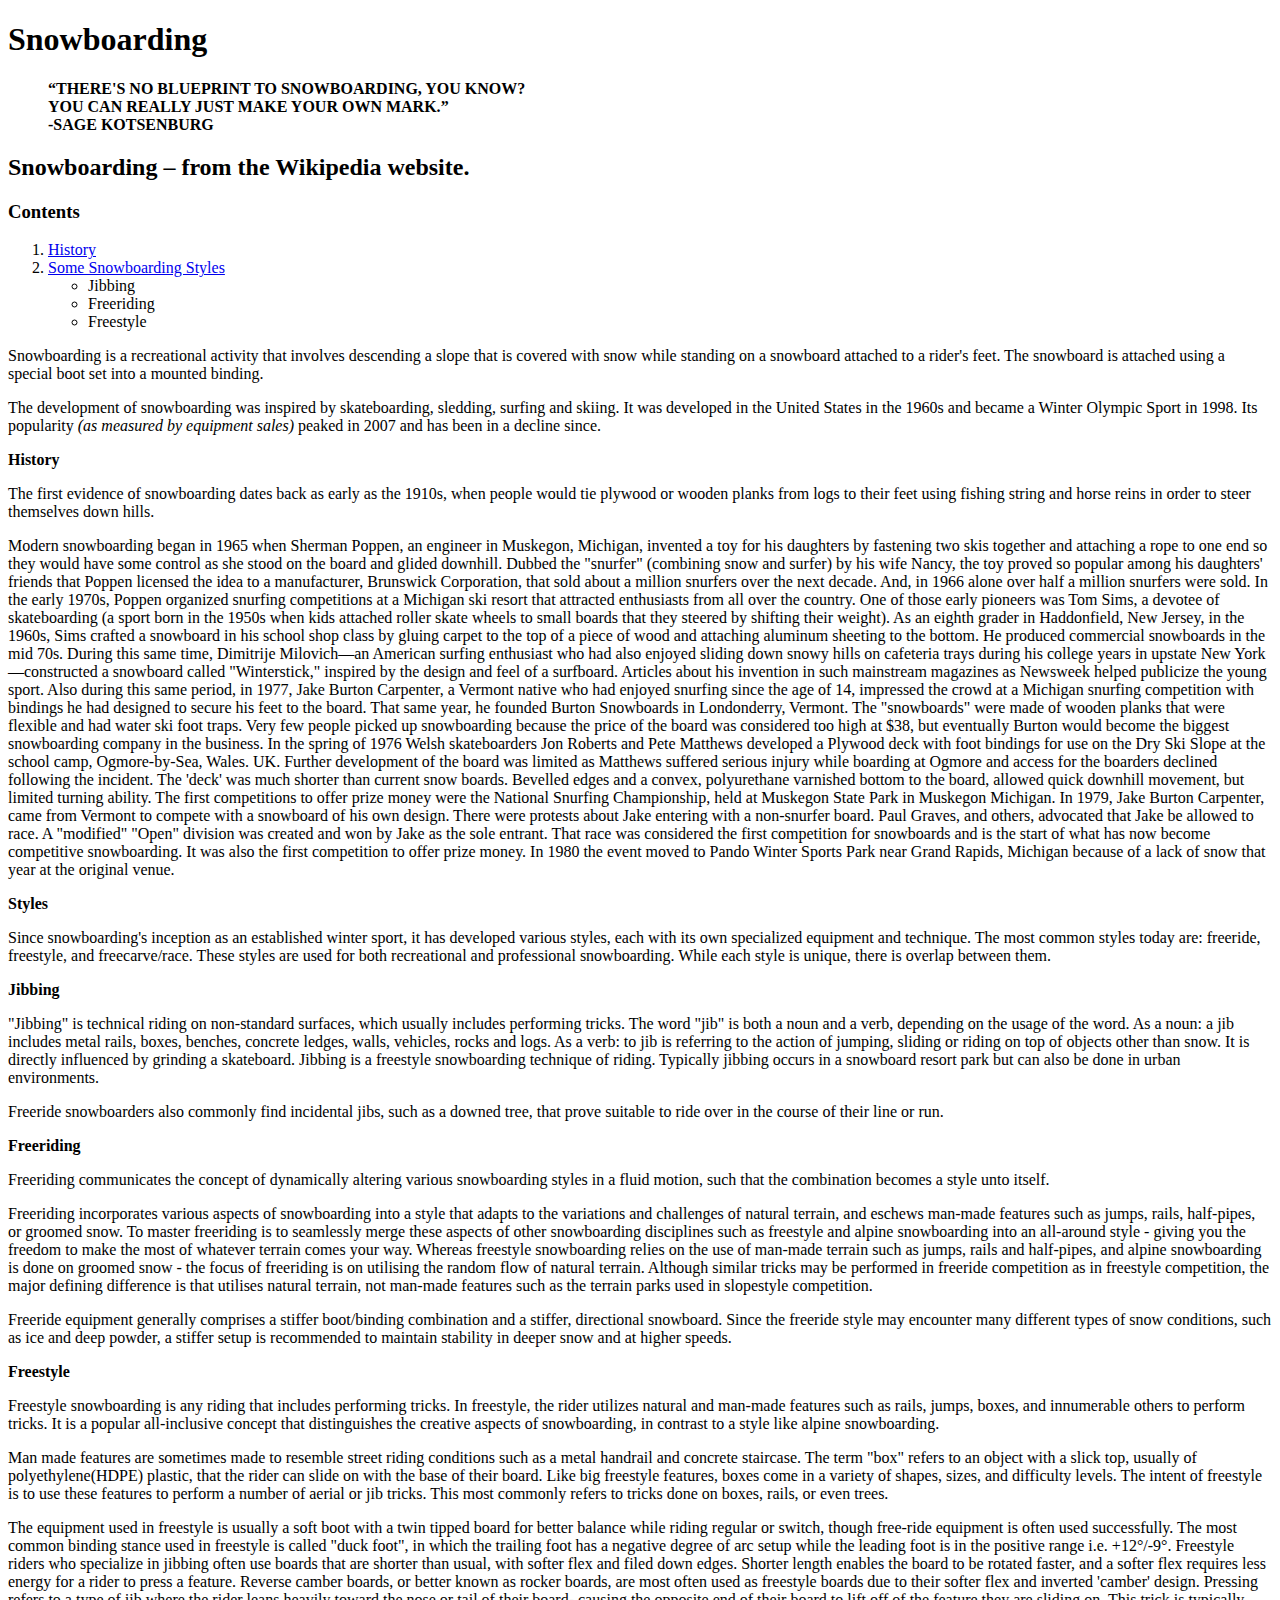
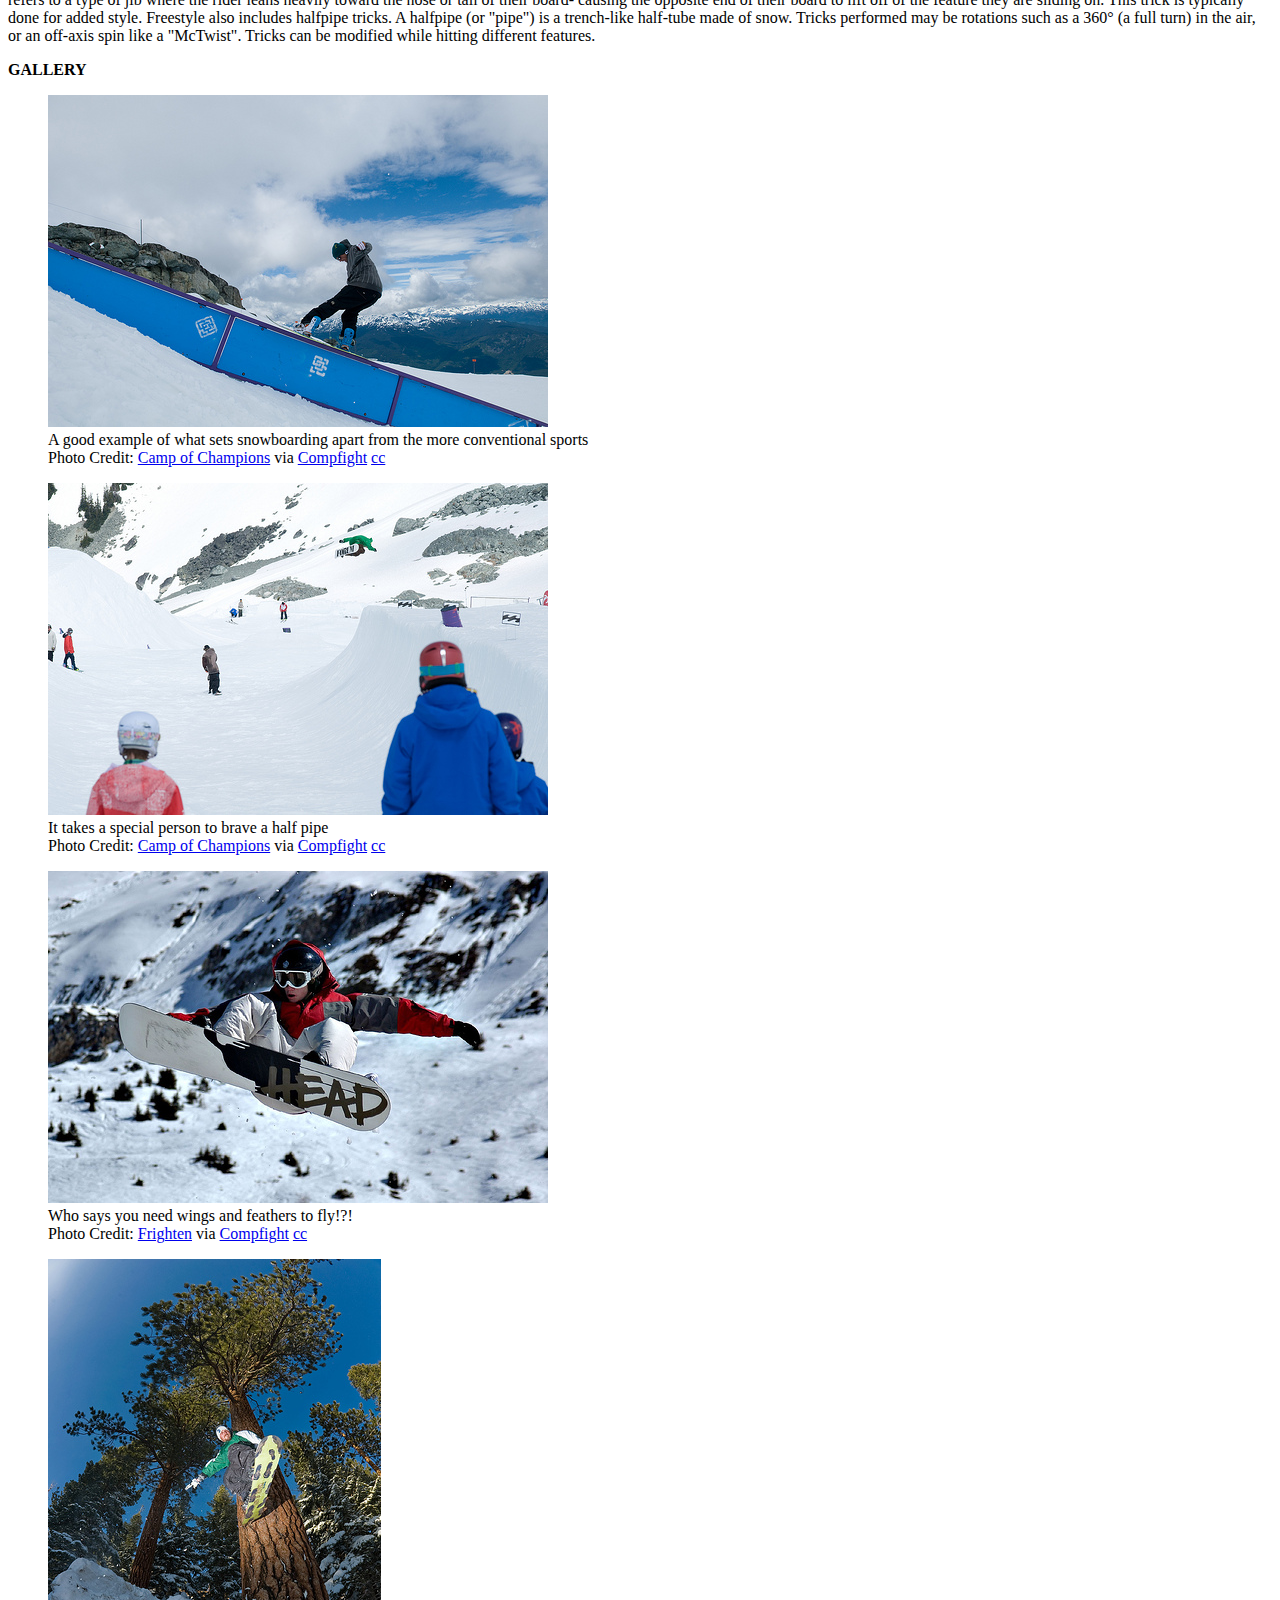
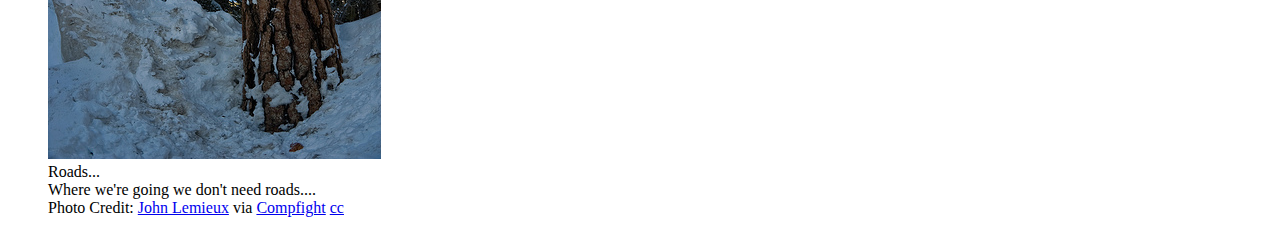
<file: project1/project1.html>
<!DOCTYPE html>


<html lang="eng">
<meta charset="utf-8"/>
	<head>
		
		<title>Judd Seger Project 1 </title>    <!--Title in the tab-->
	</head>
	
	<body>
		<h1>
			<strong>Snowboarding</strong>                <!--Initial "Main" Heading-->
		</h1>
			<blockquote cite="http://mashable.com/2014/02/13/snowboarder-quotes-olympics/">
			<strong><q>THERE'S NO BLUEPRINT TO SNOWBOARDING, YOU KNOW?<br>
			  	YOU CAN REALLY JUST MAKE YOUR OWN MARK.</q><br>
		-SAGE KOTSENBURG</strong></blockquote> 
		<h2>
			<strong>Snowboarding – from the Wikipedia website.</strong>        <!--heading 2-->
		</h2> 
		
		<h3>Contents </h3>														<!--heading 3-->		
		<ol>											<!--organized list displaying list with numbers-->
			<li><a href="#History">History</a></li>		<!--list element that is linked to the history id -->
			<li><a href ="#Styles">Some Snowboarding Styles</a></li>
				<ul>										<!--unorganized list displaying list with bullets-->
					<li>Jibbing</li>
					<li>Freeriding</li>
					<li>Freestyle</li>
					
				</ul>
		</ol>
		
		

		<p>Snowboarding is a recreational activity that involves descending a slope that
		 is covered with snow while standing on a snowboard attached to a rider's feet. 			 <!--paragraph-->
		 The snowboard is attached using a special boot set into a mounted binding. 
		 
		<p>The development of snowboarding was inspired by skateboarding, sledding, surfing 
		 and skiing. It was developed in the United States in the 1960s and became a Winter 				<!--paragraph-->
		 Olympic Sport in 1998. Its popularity <em>(as measured by equipment sales) </em>peaked in 2007 
		 and has been in a decline since. </p>
		
		
		
		<div id = "History"><strong>History</strong></div>
		
		<p>The first evidence of snowboarding dates back as early as the 1910s, when people would tie plywood or wooden planks from logs to their feet using fishing string and horse reins in order to steer themselves down hills.</p>
		<p>Modern snowboarding began in 1965 when Sherman Poppen, an engineer in Muskegon, Michigan, invented a toy for his daughters by fastening two skis together and attaching a rope to one end so they would have some control as she stood on the board and glided downhill. Dubbed the "snurfer" (combining snow and surfer) by his wife Nancy, the toy proved so popular among his daughters' friends that Poppen licensed the idea to a manufacturer, Brunswick Corporation, that sold about a million snurfers over the next decade. And, in 1966 alone over half a million snurfers were sold.
In the early 1970s, Poppen organized snurfing competitions at a Michigan ski resort that attracted enthusiasts from all over the country. One of those early pioneers was Tom Sims, a devotee of skateboarding (a sport born in the 1950s when kids attached roller skate wheels to small boards that they steered by shifting their weight). As an eighth grader in Haddonfield, New Jersey, in the 1960s, Sims crafted a snowboard in his school shop class by gluing carpet to the top of a piece of wood and attaching aluminum sheeting to the bottom. He produced commercial snowboards in the mid 70s. During this same time, Dimitrije Milovich—an American surfing enthusiast who had also enjoyed sliding down snowy hills on cafeteria trays during his college years in upstate New York—constructed a snowboard called "Winterstick," inspired by the design and feel of a surfboard. Articles about his invention in such mainstream magazines as Newsweek helped publicize the young sport.
Also during this same period, in 1977, Jake Burton Carpenter, a Vermont native who had enjoyed snurfing since the age of 14, impressed the crowd at a Michigan snurfing competition with bindings he had designed to secure his feet to the board. That same year, he founded Burton Snowboards in Londonderry, Vermont. The "snowboards" were made of wooden planks that were flexible and had water ski foot traps. Very few people picked up snowboarding because the price of the board was considered too high at $38, but eventually Burton would become the biggest snowboarding company in the business. In the spring of 1976 Welsh skateboarders Jon Roberts and Pete Matthews developed a Plywood deck with foot bindings for use on the Dry Ski Slope at the school camp, Ogmore-by-Sea, Wales. UK. Further development of the board was limited as Matthews suffered serious injury while boarding at Ogmore and access for the boarders declined following the incident. The 'deck' was much shorter than current snow boards. Bevelled edges and a convex, polyurethane varnished bottom to the board, allowed quick downhill movement, but limited turning ability.
The first competitions to offer prize money were the National Snurfing Championship, held at Muskegon State Park in Muskegon Michigan. In 1979, Jake Burton Carpenter, came from Vermont to compete with a snowboard of his own design. There were protests about Jake entering with a non-snurfer board. Paul Graves, and others, advocated that Jake be allowed to race. A "modified" "Open" division was created and won by Jake as the sole entrant. That race was considered the first competition for snowboards and is the start of what has now become competitive snowboarding. It was also the first competition to offer prize money. In 1980 the event moved to Pando Winter Sports Park near Grand Rapids, Michigan because of a lack of snow that year at the original venue.</p>


	

		<div id = "Styles"><strong>Styles</strong></div>

			<p>Since snowboarding's inception as an established winter sport, it has developed various styles, each with its own specialized equipment and technique. The most common styles today are: freeride, freestyle, and freecarve/race. These styles are used for both recreational and professional snowboarding. While each style is unique, there is overlap between them. </p>
	
		<div><strong>Jibbing</strong></div>		
		<p>"Jibbing" is technical riding on non-standard surfaces, which usually includes performing tricks. The word "jib" is both a noun and a verb, depending on the usage of the word. As a noun: a jib includes metal rails, boxes, benches, concrete ledges, walls, vehicles, rocks and logs. As a verb: to jib is referring to the action of jumping, sliding or riding on top of objects other than snow. It is directly influenced by grinding a skateboard. Jibbing is a freestyle snowboarding technique of riding. Typically jibbing occurs in a snowboard resort park but can also be done in urban environments.</p>
		<p>Freeride snowboarders also commonly find incidental jibs, such as a downed tree, that prove suitable to ride over in the course of their line or run.</p>										
		
		<div><strong>Freeriding</strong></div>		
		<p>Freeriding communicates the concept of dynamically altering various snowboarding styles in a fluid motion, such that the combination becomes a style unto itself.</p>
		<p>Freeriding incorporates various aspects of snowboarding into a style that adapts to the variations and challenges of natural terrain, and eschews man-made features such as jumps, rails, half-pipes, or groomed snow. To master freeriding is to seamlessly merge these aspects of other snowboarding disciplines such as freestyle and alpine snowboarding into an all-around style - giving you the freedom to make the most of whatever terrain comes your way. Whereas freestyle snowboarding relies on the use of man-made terrain such as jumps, rails and half-pipes, and alpine snowboarding is done on groomed snow - the focus of freeriding is on utilising the random flow of natural terrain. Although similar tricks may be performed in freeride competition as in freestyle competition, the major defining difference is that utilises natural terrain, not man-made features such as the terrain parks used in slopestyle competition.</p>
		<p>Freeride equipment generally comprises a stiffer boot/binding combination and a stiffer, directional snowboard. Since the freeride style may encounter many different types of snow conditions, such as ice and deep powder, a stiffer setup is recommended to maintain stability in deeper snow and at higher speeds.</p>
		
		<div><strong>Freestyle</strong></div>		
		<p>Freestyle snowboarding is any riding that includes performing tricks. In freestyle, the rider utilizes natural and man-made features such as rails, jumps, boxes, and innumerable others to perform tricks. It is a popular all-inclusive concept that distinguishes the creative aspects of snowboarding, in contrast to a style like alpine snowboarding.</p>
		<p>Man made features are sometimes made to resemble street riding conditions such as a metal handrail and concrete staircase. The term "box" refers to an object with a slick top, usually of polyethylene(HDPE) plastic, that the rider can slide on with the base of their board. Like big freestyle features, boxes come in a variety of shapes, sizes, and difficulty levels. The intent of freestyle is to use these features to perform a number of aerial or jib tricks. This most commonly refers to tricks done on boxes, rails, or even trees.</p>										
		<p>The equipment used in freestyle is usually a soft boot with a twin tipped board for better balance while riding regular or switch, though free-ride equipment is often used successfully. The most common binding stance used in freestyle is called "duck foot", in which the trailing foot has a negative degree of arc setup while the leading foot is in the positive range i.e. +12°/-9°. Freestyle riders who specialize in jibbing often use boards that are shorter than usual, with softer flex and filed down edges. Shorter length enables the board to be rotated faster, and a softer flex requires less energy for a rider to press a feature. Reverse camber boards, or better known as rocker boards, are most often used as freestyle boards due to their softer flex and inverted 'camber' design. Pressing refers to a type of jib where the rider leans heavily toward the nose or tail of their board- causing the opposite end of their board to lift off of the feature they are sliding on. This trick is typically done for added style. Freestyle also includes halfpipe tricks. A halfpipe (or "pipe") is a trench-like half-tube made of snow. Tricks performed may be rotations such as a 360° (a full turn) in the air, or an off-axis spin like a "McTwist". Tricks can be modified while hitting different features.</p>
		
		
		
		
		
		
		
		
		
		
		
		
		
		
		
		
		
		
		
		
		
		
	
		<div><strong>GALLERY</strong></div>	
		<figure>
		<img src = "images/5509338865_38ab053fba.jpg"
			alt = "An amateur snowboarder riding a handrail"
			title = "Snowboarding is one of those unique sports that permits you to use your environment to add to your experience"
			width="500"
			height ="332"/>
		<figcaption>A good example of what sets snowboarding apart from the more conventional sports
		</figcaption>	
			Photo Credit: <a href="https://www.flickr.com/photos/46314851@N06/5509338865/">Camp of Champions</a> via <a href="http://compfight.com">Compfight</a> <a href="https://creativecommons.org/licenses/by/2.0/">cc</a>
	</figure>
	
	<figure>
		<img src = "images/5509982616_872fff4eab.jpg"
			alt = "A pic of a halfpipe"
			title = "HalfPipe"
			width="500"
			height ="332"/>
		<figcaption>It takes a special person to brave a half pipe
		</figcaption>	
			Photo Credit: <a href="https://www.flickr.com/photos/46314851@N06/5509982616/">Camp of Champions</a> via <a href="http://compfight.com">Compfight</a> <a href="https://creativecommons.org/licenses/by/2.0/">cc</a>
	</figure>
		
		
	<figure>
		<img src = "images/192145982_a065e0fc95.jpg"
			alt = "A snowboarder getting some serious air"
			title = "A snowboarder getting some serious air"
			width="500"
			height ="332"/>
		<figcaption>Who says you need wings and feathers to fly!?! 
		</figcaption>	
			Photo Credit: <a href="https://www.flickr.com/photos/72456580@N00/192145982/">Frighten</a> via <a href="http://compfight.com">Compfight</a> <a href="https://creativecommons.org/licenses/by-nc-nd/2.0/">cc</a> 
	</figure>	
		
		
		
		
	<figure>
		<img src = "images/4495584555_1e2e5a1720.jpg"
			alt = "Pic of a expert snowboarder bounding from a boulder to a tree"
			title = "Some serious back country boarding"
			width="333"
			height ="500"/>
		<figcaption>Roads...<br>Where we're going we don't need roads....
		</figcaption>
		 Photo Credit: <a href="https://www.flickr.com/photos/21051229@N06/4495584555/">John Lemieux</a> via <a href="http://compfight.com">Compfight</a> <a href="https://creativecommons.org/licenses/by/2.0/">cc</a> 	
	</figure>
		
		
		
		
		
		
		
		
		
		
		
		
		
		
		<script > </script>      <!--script tags for script placement if so desired-->
	</body>
	
</html>
</file>
<file: Project 3/css/style.css>
h1{
								/*centering text*/
	width:15%;
	margin-left: auto;
    margin-right: auto;
 
 }
h2{
								/*centering text*/
	text-align:center;
	
}

blockquote{
								/*changing text on the blockquote with external link*/
	font-family: 'Rock Salt', cursive , Times;
	font-weight: bold;
	font-size:.75em;
	text-align: center;
	width:55%;
    height:30.5%;
    padding:1%;
    border:25px solid navy;
    margin-left: auto;
    margin-right: auto;
	box-shadow: 10px 10px 5px #2C2DCF;
	
	
}

h3,#History,#Styles,#GALLERY, #Jibbing, #Freeriding, #Freestyle{			

								/*adding color-shadow-style and aligning text*/
    color: rgb(255,0,0);
    text-shadow: 2px 2px rgb(0,0,0);
	font-style: oblique;
	text-align: left;
}

body {
	   								/*centering page and adding round corners and shadow*/
	width:90%;
    margin-left:auto;
    margin-right:auto;
    border: 2px solid;
    border-radius: 15px;
    box-shadow: 10px 10px 5px #2C2DCF;
    			
    								/*changing text*/
    			
    font-family: "Times New Roman", Times, serif;
	font-size:1.000em;
	font-weight:normal;
		
								/*changing the line height */
	line-height:20px;
}
	
								/*changing the ol list style*/
ol {
	list-style-type: circle;
	
}
	
								/*changing the ul list style*/
ul {
	list-style-type: square;
	display: inline-table;
	border: 2px solid navy;
	margin: 1%;
	box-shadow: 2px 2px 5px #2C2DCF;
	
}

	
h1 {   
								/*changing text*/
    color: #010302;
    text-shadow: 2px 2px #FF0000;
    font-style: oblique;
}

h2 {
								/*changing text*/
    color: rgb(0,0,84);
    text-shadow: 2px 2px #FF0000;
    font-style: oblique;
}


#image1{

	 opacity: 1.0;
    					/*changing the opacity of the image*/
    
	
}


								/*changing the hover behavior for image 1*/

#image1:hover {
								/*changing the hover behavior*/
   
 opacity: 0.4;
 
}



#image2{
								/*changing the opacity of the image*/
   	 opacity: 1.0;
    
    
}
								/*changing the hover behavior for image 2*/
#image2:hover {
								/*changing the hover behavior*/
     opacity: 0.4;

}





#image3{
								/*changing the opacity of the image*/
  	 opacity: 1.0; 
    
}

								/*changing the hover behavior for image 3*/
#image3:hover {
								/*changing the hover behavior*/
     opacity: 0.4;
}




#image4{
								/*changing the opacity of the image*/
    	 opacity: 1.0;
    
}

								/*changing the hover behavior for image 4*/
#image4:hover {
								/*changing the hover behavior*/
    opacity: 0.4;

}


								/* unvisited link */
a:link {
    color: #0000A3;
}

								/* visited link */
a:visited {
    color: #00FF00;
}

								/* mouse over link */
a:hover {
    color: #FF8B00;
}

								/* selected link */
a:active {
    color: #FF0000;
}


 /*Created three column layout 
 with floats and <div> elements*/
        
        
#StylesPara{					/*column Styles*/
	width:28%;  
	float:left;
	padding:1%; 
	margin:1% ;
	clear:right;



}

 #JibbingPara{					/*column Jibbing*/
     
	width:28%;  
	float:left;
	padding:1%; 
	margin:1%; 
	clear:right;
}

#FreePara{						/*column Freeriding*/
     
	width:28%;  
	float:left;
	padding:1%; 
	margin:1% ;
	clear:right;
}

#Freestyle{
	clear:left;

}
#FreestylePara{
	clear:left;

}


p{

	background-image:url("../images/knit.png");
	background-repeat:repeat;
	background-position: 100% 0;


}

body{
	background: linear-gradient(135deg,  rgba(30,87,153,0) 0%,rgba(30,87,153,0.8) 15%,rgba(30,87,153,1) 19%,rgba(30,87,153,1) 20%,rgba(41,137,216,1) 50%,rgba(30,87,153,1) 80%,rgba(30,87,153,1) 81%,rgba(30,87,153,0.8) 85%,rgba(30,87,153,0) 100%); /* W3C */
	}




#image1{

	background:url("../images/snowflake.png"); 
	background-repeat: no-repeat;
	background-position: right;




}
</file>
<file: Project 4/css/style.css>
h1{
								/*centering text*/
	width:15%;
	margin-left: auto;
    margin-right: auto;
 
 }
h2{
								/*centering text*/
	text-align:center;
	
}

blockquote{
								/*changing text on the blockquote with external link*/
	font-family: 'Rock Salt', cursive , Times;
	font-weight: bold;
	font-size:.75em;
	text-align: center;
	width:55%;
    height:30.5%;
    padding:1%;
    border:25px solid navy;
    margin-left: auto;
    margin-right: auto;
	box-shadow: 10px 10px 5px #2C2DCF;
	
	
}

h3,#History,#Styles,#GALLERY, #Jibbing, #Freeriding, #Freestyle{			

								/*adding color-shadow-style and aligning text*/
    color: rgb(255,0,0);
	margin-left ;
	font-style: oblique;
	text-align: left;
	
}

body {
	   								/*centering page and adding round corners and shadow*/
	width:90%;
    margin-left:auto;
    margin-right:auto;
    border: 2px solid;
    border-radius: 15px;
    box-shadow: 10px 10px 5px #2C2DCF;
    			
    								/*changing text*/
    			
    font-family: "Times New Roman", Times, serif;
	font-size:1.000em;
	font-weight:normal;
		
								/*changing the line height */
	line-height:20px;
	

}
	
								/*changing the ol list style*/
ol {
	list-style-type: circle;
	
}
	
								/*changing the ul list style*/
ul {
	list-style-type: square;
	display: inline-table;
	border: 2px solid navy;
	margin: 1%;
	box-shadow: 2px 2px 5px #2C2DCF;
	
}

	
h1 {   
								/*changing text*/
    color: #010302;
    text-shadow: 2px 2px #FF0000;
    font-style: oblique;
}

h2 {
								/*changing text*/
    color: rgb(0,0,84);
    text-shadow: 2px 2px #FF0000;
    font-style: oblique;
}

h3{										/*aligns text*/
	text-align:center;

}





#image1{
	
	width:25%;							/*changing the opacity of the image*/
	opacity: 1.0; 
    					/*changing the opacity of the image*/
    
	
}


								/*changing the hover behavior for image 1*/

#image1:hover {
								/*changing the hover behavior*/
   
 opacity: 0.4;
 
}



#image2{
	
	width:25%;							/*changing the opacity of the image*/
	opacity: 1.0; 
    
    
}
								/*changing the hover behavior for image 2*/
#image2:hover {
								/*changing the hover behavior*/
     opacity: 0.4;

}





#image3{
	
	width:25%;							/*changing the opacity of the image*/
	opacity: 1.0; 
    
}

								/*changing the hover behavior for image 3*/
#image3:hover {
								/*changing the hover behavior*/
     opacity: 0.4;
}




#image4{
	
	width:25%;							/*changing the opacity of the image*/
	opacity: 1.0; 
    
}

								/*changing the hover behavior for image 4*/
#image4:hover {
								/*changing the hover behavior*/
    opacity: 0.4;

}


								/* unvisited link */
a:link {
    color: #0000A3;
}

								/* visited link */
a:visited {
    color: #00FF00;
}

								/* mouse over link */
a:hover {
    color: #FF8B00;
}

								/* selected link */
a:active {
    color: #FF0000;
}


 /*Created three column layout 
 with floats and <div> elements*/
        
        
#StylesPara{					/*column Styles*/
	width:28%;  
	float:left;
	padding:1%; 
	margin:auto ;
	color:black;
	font-family: "Times New Roman", Times, serif;
	font-style: normal;
	display: inline;
}

#JibbingPara{					/*column Jibbing*/
	color:black;
	width:28%;  
	float:left;
	padding:1%; 
	margin:1%; 
	font-family: "Times New Roman", Times, serif;
	font-style: normal;
	display: inline;
	
}

#FreePara{						/*column Freeriding*/
	color:black;
	width:28%;  
	float:right;
	padding:1%; 
	margin:1%;
	 
	font-family: "Times New Roman", Times, serif;
	font-style: normal;
	display: inline;
	
}

#Freestyle{								/*  clears left of Freestyle   */
	clear:left;

}
#FreestylePara{								/*colors the freestyle paragraph  */

	color:black;
}




body{														/*  adds the gradient background to the page   */
	background: linear-gradient(135deg,  rgba(30,87,153,0) 0%,rgba(30,87,153,0.8) 15%,rgba(30,87,153,1) 19%,rgba(30,87,153,1) 20%,rgba(41,137,216,1) 50%,rgba(30,87,153,1) 80%,rgba(30,87,153,1) 81%,rgba(30,87,153,0.8) 85%,rgba(30,87,153,0) 100%); 
}




header{																	/*  puts the snowflake image in the header   */

	background:url("../images/snowflake.png"); 
	background-repeat: no-repeat;
	background-position: right;
	margin-right:5%;
}       
        


nav{														/*  the nav element   */
	font-size: 50px;
	text-align:center;
	width:100%;
	margin-left: auto;
    margin-right: auto;
	font-style: normal;
	font-weight: normal;
   	text-transform: normal;
	letter-spacing: normal; 
	line-height: 1.3em;
	color: #596365;	
} 
                
table, th, td {											/* adds border to the table    */
	border: 1px solid black;
	border-spacing:5px 5px;
} 

table {														/*   adjusts the table contents  */
	width: 45%;
	text-align:center;
	font-size:75%;
	margin-left:2%;
	padding-top: 1%;
	color: #FFFFFF;
}

th {															/*  tweaks the text in the table headings   */
	letter-spacing:normal;
    height: 50px;
    background-color: #149AED;
    color: white;
}   
		


tr:nth-of-type(odd) {											/*   colors all odd rows  */
	background-color:#0DF7F0;
	
}



tr:hover {
								/*changing the hover behavior*/
    opacity: 0.7;

}
fieldset{												/*   aligns the field set contents  */
	text-align:center;
	width:25%;
	font-size:normal;
	color:#fff;
	text-align :center;
	background-color:#000;
	
}

form{												/*  aligns the form contents   */
	text-align:center;
	border:auto;
	margin:10%;
	padding:1%;
}

form:hover{											/* changes the form hover behavior    */
	color:#84C757;
}



input:focus{											/*   colors the field that your focused on  */
    background-color: yellow;
} 

label{												/*    floats the labels for the form */

	float:left;

}

aside{												/*   floats the gallery   */
	
	width:45%;
	float:right;
	display:inline-block;
	
}
#image1,#image2,#image3,#image4{									/*   puts a box around the images in the gallery  */
	width:80%;
    height:10%;
    padding:1%;
    border:2px solid navy;
    margin-left: auto;
    margin-right: auto;
	box-shadow: 10px 10px 5px #2C2DCF;
}
#GALLERY{															/*  aligns the gallery title in the center   */

	text-align:center;

}
</file>
